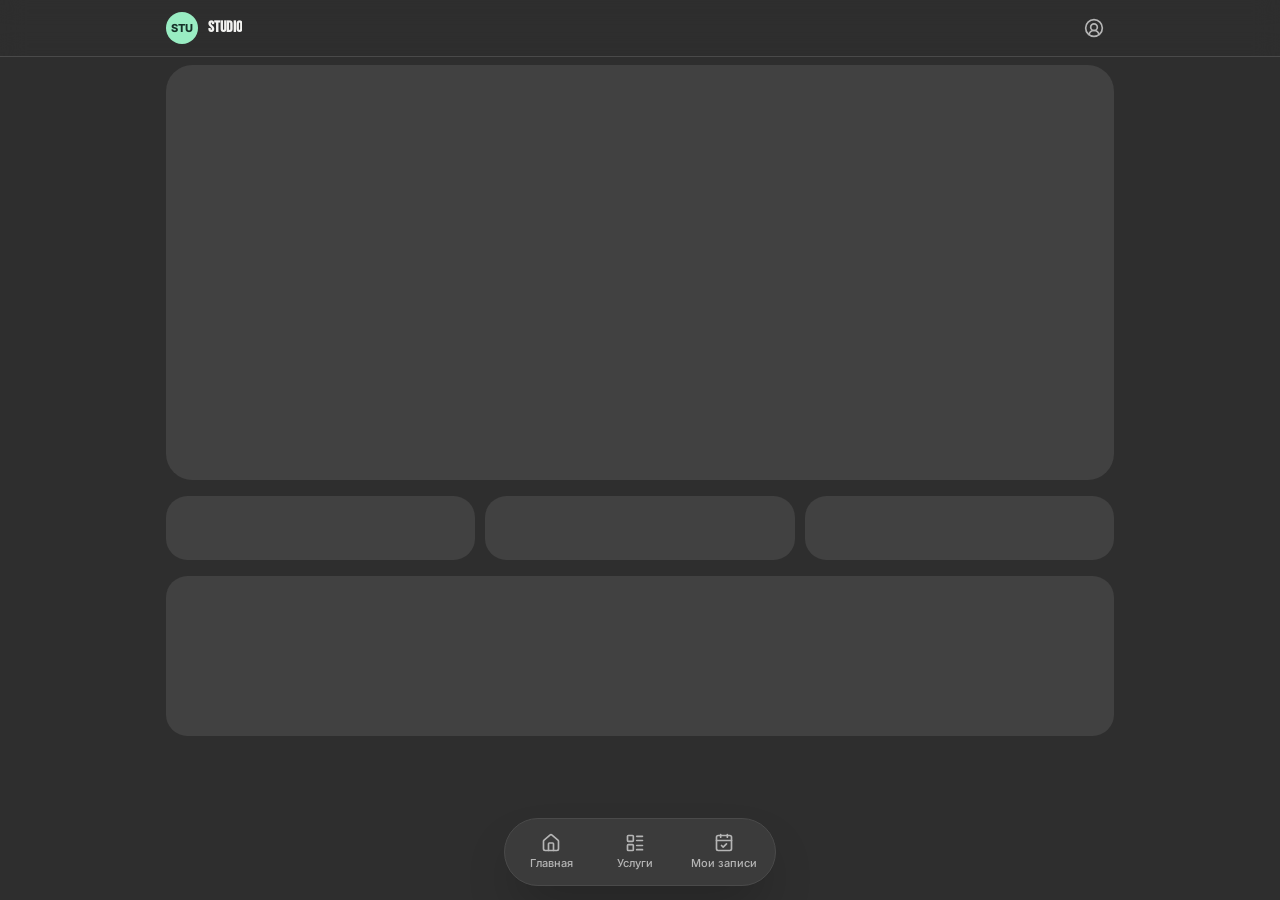
<file: index.html>
<!doctype html>
<html lang="ru" class="dark">
  <head>
    <meta charset="UTF-8" />
    <meta name="viewport" content="width=device-width, initial-scale=1.0, viewport-fit=cover" />
    <meta name="theme-color" content="#2e2e2e" />
    <meta name="description" content="Онлайн-запись в тату-студию «Чернила» — услуги, цены и свободные слоты прямо с телефона." />
    <title>Тату-студия «Чернила» — Рыбинск · Онлайн-запись</title>
    <meta property="og:type" content="website" />
    <meta property="og:site_name" content="Чернила — тату-студия" />
    <meta property="og:title" content="Чернила — тату-студия в Рыбинске" />
    <meta property="og:description" content="Онлайн-запись прямо с телефона: услуги, цены и свободные слоты." />
    <meta property="og:image" content="https://tattoo.clientslab.ru/og.jpg" />
    <meta property="og:image:width" content="1200" />
    <meta property="og:image:height" content="630" />
    <meta property="og:url" content="https://tattoo.clientslab.ru/" />
    <meta name="twitter:card" content="summary_large_image" />
    <link rel="icon" type="image/png" href="/icon-512.png" />
    <link rel="apple-touch-icon" href="/icon-512.png" />
    <link rel="preconnect" href="https://fonts.googleapis.com" />
    <link rel="preconnect" href="https://fonts.gstatic.com" crossorigin />
    <link
      href="https://fonts.googleapis.com/css2?family=Inter:wght@400;500;600;700;800&family=JetBrains+Mono:wght@500;600&display=swap"
      rel="stylesheet"
    />
    <script type="module" crossorigin src="/assets/index-DTSkDODt.js"></script>
    <link rel="stylesheet" crossorigin href="/assets/index-Dc32Z5D2.css">
  <link rel="manifest" href="/manifest.webmanifest"></head>
  <body>
    <div id="root"></div>
  </body>
</html>
</file>
<file: assets/index-Dc32Z5D2.css>
@layer properties{@supports (((-webkit-hyphens:none)) and (not (margin-trim:inline))) or ((-moz-orient:inline) and (not (color:rgb(from red r g b)))){:root,:host{--shimmer-angle:20deg}*,:before,:after,::backdrop{--tw-translate-x:0;--tw-translate-y:0;--tw-translate-z:0;--tw-rotate-x:initial;--tw-rotate-y:initial;--tw-rotate-z:initial;--tw-skew-x:initial;--tw-skew-y:initial;--tw-border-style:solid;--tw-gradient-position:initial;--tw-gradient-from:#0000;--tw-gradient-via:#0000;--tw-gradient-to:#0000;--tw-gradient-stops:initial;--tw-gradient-via-stops:initial;--tw-gradient-from-position:0%;--tw-gradient-via-position:50%;--tw-gradient-to-position:100%;--tw-leading:initial;--tw-font-weight:initial;--tw-tracking:initial;--tw-shadow:0 0 #0000;--tw-shadow-color:initial;--tw-shadow-alpha:100%;--tw-inset-shadow:0 0 #0000;--tw-inset-shadow-color:initial;--tw-inset-shadow-alpha:100%;--tw-ring-color:initial;--tw-ring-shadow:0 0 #0000;--tw-inset-ring-color:initial;--tw-inset-ring-shadow:0 0 #0000;--tw-ring-inset:initial;--tw-ring-offset-width:0px;--tw-ring-offset-color:#fff;--tw-ring-offset-shadow:0 0 #0000;--tw-outline-style:solid;--tw-backdrop-blur:initial;--tw-backdrop-brightness:initial;--tw-backdrop-contrast:initial;--tw-backdrop-grayscale:initial;--tw-backdrop-hue-rotate:initial;--tw-backdrop-invert:initial;--tw-backdrop-opacity:initial;--tw-backdrop-saturate:initial;--tw-backdrop-sepia:initial;--tw-duration:initial;--tw-ease:initial;--tw-content:"";--tw-blur:initial;--tw-brightness:initial;--tw-contrast:initial;--tw-grayscale:initial;--tw-hue-rotate:initial;--tw-invert:initial;--tw-opacity:initial;--tw-saturate:initial;--tw-sepia:initial;--tw-drop-shadow:initial;--tw-drop-shadow-color:initial;--tw-drop-shadow-alpha:100%;--tw-drop-shadow-size:initial;--tw-animation-delay:0s;--tw-animation-direction:normal;--tw-animation-duration:initial;--tw-animation-fill-mode:none;--tw-animation-iteration-count:1;--tw-enter-blur:0;--tw-enter-opacity:1;--tw-enter-rotate:0;--tw-enter-scale:1;--tw-enter-translate-x:0;--tw-enter-translate-y:0;--tw-exit-blur:0;--tw-exit-opacity:1;--tw-exit-rotate:0;--tw-exit-scale:1;--tw-exit-translate-x:0;--tw-exit-translate-y:0;--scroll-fade-t:0px;--scroll-fade-b:0px;--scroll-fade-s:0px;--scroll-fade-e:0px;--scroll-fade-mask:initial;--shimmer-image:initial;--shimmer-text-fill:initial}}}@layer theme{:root,:host{--font-mono:"JetBrains Mono", ui-monospace, "Cascadia Mono", monospace;--color-emerald-400:oklch(76.5% .177 163.223);--color-emerald-500:oklch(69.6% .17 162.48);--color-black:#000;--spacing:.25rem;--container-xs:20rem;--container-sm:24rem;--text-xs:.75rem;--text-xs--line-height:calc(1 / .75);--text-sm:.875rem;--text-sm--line-height:calc(1.25 / .875);--text-base:1rem;--text-base--line-height: 1.5 ;--text-lg:1.125rem;--text-lg--line-height:calc(1.75 / 1.125);--text-2xl:1.5rem;--text-2xl--line-height:calc(2 / 1.5);--text-3xl:1.875rem;--text-3xl--line-height: 1.2 ;--font-weight-medium:500;--font-weight-semibold:600;--font-weight-bold:700;--font-weight-extrabold:800;--tracking-tight:-.025em;--tracking-wide:.025em;--leading-snug:1.375;--radius-md:calc(var(--radius) * .8);--animate-spin:spin 1s linear infinite;--animate-pulse:pulse 2s cubic-bezier(.4, 0, .6, 1) infinite;--blur-xs:4px;--blur-md:12px;--blur-xl:24px;--default-transition-duration:.15s;--default-transition-timing-function:cubic-bezier(.4, 0, .2, 1);--default-font-family:"Inter Variable", ui-sans-serif, system-ui, -apple-system, sans-serif;--default-mono-font-family:"JetBrains Mono", ui-monospace, "Cascadia Mono", monospace;--color-popover:var(--popover)}}@layer base{*,:after,:before,::backdrop{box-sizing:border-box;border:0 solid;margin:0;padding:0}::file-selector-button{box-sizing:border-box;border:0 solid;margin:0;padding:0}html,:host{-webkit-text-size-adjust:100%;tab-size:4;line-height:1.5;font-family:var(--default-font-family,-apple-system, BlinkMacSystemFont, "Segoe UI", Roboto, "Helvetica Neue", "Noto Sans", Arial, sans-serif, "Apple Color Emoji", "Segoe UI Emoji", "Segoe UI Symbol", "Noto Color Emoji");font-feature-settings:var(--default-font-feature-settings,normal);font-variation-settings:var(--default-font-variation-settings,normal);-webkit-tap-highlight-color:transparent}hr{height:0;color:inherit;border-top-width:1px}abbr:where([title]){-webkit-text-decoration:underline dotted;text-decoration:underline dotted}h1,h2,h3,h4,h5,h6{font-size:inherit;font-weight:inherit}a{color:inherit;-webkit-text-decoration:inherit;text-decoration:inherit}b,strong{font-weight:bolder}code,kbd,samp,pre{font-family:var(--default-mono-font-family,ui-monospace, SFMono-Regular, Menlo, Monaco, Consolas, "Liberation Mono", "Courier New", monospace);font-feature-settings:var(--default-mono-font-feature-settings,normal);font-variation-settings:var(--default-mono-font-variation-settings,normal);font-size:1em}small{font-size:80%}sub,sup{vertical-align:baseline;font-size:75%;line-height:0;position:relative}sub{bottom:-.25em}sup{top:-.5em}table{text-indent:0;border-color:inherit;border-collapse:collapse}:-moz-focusring:where(:not(iframe)){outline:auto}progress{vertical-align:baseline}summary{display:list-item}ol,ul,menu{list-style:none}img,svg,video,canvas,audio,iframe,embed,object{vertical-align:middle;display:block}img,video{max-width:100%;height:auto}button,input,select,optgroup,textarea{font:inherit;font-feature-settings:inherit;font-variation-settings:inherit;letter-spacing:inherit;color:inherit;opacity:1;background-color:#0000;border-radius:0}::file-selector-button{font:inherit;font-feature-settings:inherit;font-variation-settings:inherit;letter-spacing:inherit;color:inherit;opacity:1;background-color:#0000;border-radius:0}:where(select:is([multiple],[size])) optgroup{font-weight:bolder}:where(select:is([multiple],[size])) optgroup option{padding-inline-start:20px}::file-selector-button{margin-inline-end:4px}::placeholder{opacity:1}@supports (not ((-webkit-appearance:-apple-pay-button))) or (contain-intrinsic-size:1px){::placeholder{color:currentColor}@supports (color:color-mix(in lab,red,red)){::placeholder{color:color-mix(in oklab,currentcolor 50%,transparent)}}}textarea{resize:vertical}::-webkit-search-decoration{-webkit-appearance:none}::-webkit-date-and-time-value{min-height:1lh;text-align:inherit}::-webkit-datetime-edit{display:inline-flex}::-webkit-datetime-edit-fields-wrapper{padding:0}::-webkit-datetime-edit{padding-block:0}::-webkit-datetime-edit-year-field{padding-block:0}::-webkit-datetime-edit-month-field{padding-block:0}::-webkit-datetime-edit-day-field{padding-block:0}::-webkit-datetime-edit-hour-field{padding-block:0}::-webkit-datetime-edit-minute-field{padding-block:0}::-webkit-datetime-edit-second-field{padding-block:0}::-webkit-datetime-edit-millisecond-field{padding-block:0}::-webkit-datetime-edit-meridiem-field{padding-block:0}::-webkit-calendar-picker-indicator{line-height:1}:-moz-ui-invalid{box-shadow:none}button,input:where([type=button],[type=reset],[type=submit]){appearance:button}::file-selector-button{appearance:button}::-webkit-inner-spin-button{height:auto}::-webkit-outer-spin-button{height:auto}[hidden]:where(:not([hidden=until-found])){display:none!important}*{border-color:var(--border);outline-color:var(--ring)}@supports (color:color-mix(in lab,red,red)){*{outline-color:color-mix(in oklab,var(--ring) 50%,transparent)}}html{color-scheme:dark;scroll-behavior:smooth;font-family:Inter Variable,ui-sans-serif,system-ui,-apple-system,sans-serif}body{background-color:var(--background);color:var(--foreground);-webkit-font-smoothing:antialiased;-moz-osx-font-smoothing:grayscale}h1,h2,h3{font-family:Bebas Neue,Arial Narrow,sans-serif}::selection{background:var(--primary)}@supports (color:color-mix(in lab,red,red)){::selection{background:color-mix(in oklab,var(--primary) 45%,transparent)}}}@layer components;@layer utilities{.\@container\/card-header{container:card-header/inline-size}.pointer-events-auto{pointer-events:auto}.pointer-events-none{pointer-events:none}.sr-only{clip-path:inset(50%);white-space:nowrap;border-width:0;width:1px;height:1px;margin:-1px;padding:0;position:absolute;overflow:hidden}.absolute{position:absolute}.fixed{position:fixed}.relative{position:relative}.sticky{position:sticky}.inset-0{inset:0}.inset-x-0{inset-inline:0}.inset-x-4{inset-inline:calc(var(--spacing) * 4)}.top-0{top:0}.top-1\/2{top:50%}.top-2{top:calc(var(--spacing) * 2)}.right-2{right:calc(var(--spacing) * 2)}.bottom-0{bottom:0}.bottom-4{bottom:calc(var(--spacing) * 4)}.left-1\/2{left:50%}.isolate{isolation:isolate}.z-10{z-index:10}.z-40{z-index:40}.z-50{z-index:50}.col-span-2{grid-column:span 2/span 2}.col-start-2{grid-column-start:2}.row-span-2{grid-row:span 2/span 2}.row-start-1{grid-row-start:1}.m-\(--drawer-inset\,0px\){margin:var(--drawer-inset,0px)}.-mx-1{margin-inline:calc(var(--spacing) * -1)}.-mx-4{margin-inline:calc(var(--spacing) * -4)}.mx-auto{margin-inline:auto}.my-1{margin-block:var(--spacing)}.mt-0\.5{margin-top:calc(var(--spacing) * .5)}.mt-1{margin-top:var(--spacing)}.mt-1\.5{margin-top:calc(var(--spacing) * 1.5)}.mt-2{margin-top:calc(var(--spacing) * 2)}.mt-2\.5{margin-top:calc(var(--spacing) * 2.5)}.mt-3{margin-top:calc(var(--spacing) * 3)}.mt-4{margin-top:calc(var(--spacing) * 4)}.mt-5{margin-top:calc(var(--spacing) * 5)}.mt-8{margin-top:calc(var(--spacing) * 8)}.mt-auto{margin-top:auto}.-mb-4{margin-bottom:calc(var(--spacing) * -4)}.mb-1\.5{margin-bottom:calc(var(--spacing) * 1.5)}.mb-3{margin-bottom:calc(var(--spacing) * 3)}.mb-4{margin-bottom:calc(var(--spacing) * 4)}.mb-5{margin-bottom:calc(var(--spacing) * 5)}.block{display:block}.flex{display:flex}.grid{display:grid}.hidden{display:none}.inline-flex{display:inline-flex}.table{display:table}.field-sizing-content{field-sizing:content}.aspect-\[4\/3\]{aspect-ratio:4/3}.aspect-\[16\/10\]{aspect-ratio:16/10}.size-1\.5{width:calc(var(--spacing) * 1.5);height:calc(var(--spacing) * 1.5)}.size-3{width:calc(var(--spacing) * 3);height:calc(var(--spacing) * 3)}.size-3\.5{width:calc(var(--spacing) * 3.5);height:calc(var(--spacing) * 3.5)}.size-4{width:calc(var(--spacing) * 4);height:calc(var(--spacing) * 4)}.size-4\.5{width:calc(var(--spacing) * 4.5);height:calc(var(--spacing) * 4.5)}.size-5{width:calc(var(--spacing) * 5);height:calc(var(--spacing) * 5)}.size-6{width:calc(var(--spacing) * 6);height:calc(var(--spacing) * 6)}.size-8{width:calc(var(--spacing) * 8);height:calc(var(--spacing) * 8)}.size-10{width:calc(var(--spacing) * 10);height:calc(var(--spacing) * 10)}.size-12{width:calc(var(--spacing) * 12);height:calc(var(--spacing) * 12)}.size-14{width:calc(var(--spacing) * 14);height:calc(var(--spacing) * 14)}.h-\(--drawer-content-height\){height:var(--drawer-content-height)}.h-1{height:var(--spacing)}.h-3\.5{height:calc(var(--spacing) * 3.5)}.h-5{height:calc(var(--spacing) * 5)}.h-6{height:calc(var(--spacing) * 6)}.h-8{height:calc(var(--spacing) * 8)}.h-10{height:calc(var(--spacing) * 10)}.h-12{height:calc(var(--spacing) * 12)}.h-14{height:calc(var(--spacing) * 14)}.h-16{height:calc(var(--spacing) * 16)}.h-24{height:calc(var(--spacing) * 24)}.h-40{height:calc(var(--spacing) * 40)}.h-64{height:calc(var(--spacing) * 64)}.h-\[calc\(100\%-1px\)\]{height:calc(100% - 1px)}.h-auto{height:auto}.h-px{height:1px}.max-h-\(--available-height\){max-height:var(--available-height)}.max-h-\(--drawer-content-max-height\,none\){max-height:var(--drawer-content-max-height,none)}.min-h-0{min-height:0}.min-h-16{min-height:calc(var(--spacing) * 16)}.min-h-dvh{min-height:100dvh}.w-\(--anchor-width\){width:var(--anchor-width)}.w-\(--drawer-content-width\,auto\){width:var(--drawer-content-width,auto)}.w-3\/4{width:75%}.w-28{width:calc(var(--spacing) * 28)}.w-fit{width:fit-content}.w-full{width:100%}.max-w-\[560px\]{max-width:560px}.max-w-\[980px\]{max-width:980px}.max-w-\[1280px\]{max-width:1280px}.max-w-\[calc\(100\%-2rem\)\]{max-width:calc(100% - 2rem)}.max-w-sm{max-width:var(--container-sm)}.max-w-xs{max-width:var(--container-xs)}.min-w-0{min-width:0}.min-w-14{min-width:calc(var(--spacing) * 14)}.min-w-20{min-width:calc(var(--spacing) * 20)}.min-w-36{min-width:calc(var(--spacing) * 36)}.min-w-40{min-width:calc(var(--spacing) * 40)}.flex-1{flex:1}.shrink-0{flex-shrink:0}.origin-\(--transform-origin\){transform-origin:var(--transform-origin)}.-translate-x-1\/2{--tw-translate-x: -50% ;translate:var(--tw-translate-x) var(--tw-translate-y)}.-translate-y-1\/2{--tw-translate-y: -50% ;translate:var(--tw-translate-x) var(--tw-translate-y)}.transform-\[translate3d\(var\(--translate-x\,0px\)\,var\(--translate-y\,0px\)\,0\)_scale\(var\(--stack-scale\)\)\]{transform:translate3d(var(--translate-x,0px),var(--translate-y,0px),0) scale(var(--stack-scale))}.animate-pulse{animation:var(--animate-pulse)}.animate-spin{animation:var(--animate-spin)}.cursor-default{cursor:default}.cursor-grab{cursor:grab}.cursor-not-allowed{cursor:not-allowed}.cursor-pointer{cursor:pointer}.scroll-my-1{scroll-margin-block:var(--spacing)}.\[scrollbar-width\:none\]{scrollbar-width:none}.auto-rows-min{grid-auto-rows:min-content}.grid-cols-2{grid-template-columns:repeat(2,minmax(0,1fr))}.grid-cols-3{grid-template-columns:repeat(3,minmax(0,1fr))}.grid-cols-4{grid-template-columns:repeat(4,minmax(0,1fr))}.flex-col{flex-direction:column}.flex-col-reverse{flex-direction:column-reverse}.flex-row{flex-direction:row}.flex-wrap{flex-wrap:wrap}.place-items-center{place-items:center}.items-center{align-items:center}.items-start{align-items:flex-start}.justify-between{justify-content:space-between}.justify-center{justify-content:center}.justify-start{justify-content:flex-start}.gap-\(--card-spacing\){gap:var(--card-spacing)}.gap-0\.5{gap:calc(var(--spacing) * .5)}.gap-1{gap:var(--spacing)}.gap-1\.5{gap:calc(var(--spacing) * 1.5)}.gap-2{gap:calc(var(--spacing) * 2)}.gap-2\.5{gap:calc(var(--spacing) * 2.5)}.gap-3{gap:calc(var(--spacing) * 3)}.gap-3\.5{gap:calc(var(--spacing) * 3.5)}.gap-4{gap:calc(var(--spacing) * 4)}.gap-5{gap:calc(var(--spacing) * 5)}.gap-6{gap:calc(var(--spacing) * 6)}.self-start{align-self:flex-start}.justify-self-end{justify-self:flex-end}.truncate{text-overflow:ellipsis;white-space:nowrap;overflow:hidden}.overflow-hidden{overflow:hidden}.overflow-x-auto{overflow-x:auto}.overflow-x-hidden{overflow-x:hidden}.overflow-y-auto{overflow-y:auto}.overscroll-contain{overscroll-behavior:contain}.rounded-2xl{border-radius:calc(var(--radius) * 1.8)}.rounded-3xl{border-radius:calc(var(--radius) * 2.2)}.rounded-4xl{border-radius:calc(var(--radius) * 2.6)}.rounded-\[inherit\]{border-radius:inherit}.rounded-\[min\(var\(--radius-md\)\,10px\)\]{border-radius:min(var(--radius-md),10px)}.rounded-\[min\(var\(--radius-md\)\,12px\)\]{border-radius:min(var(--radius-md),12px)}.rounded-full{border-radius:3.40282e38px}.rounded-lg{border-radius:var(--radius)}.rounded-md{border-radius:calc(var(--radius) * .8)}.rounded-none{border-radius:0}.rounded-xl{border-radius:calc(var(--radius) * 1.4)}.rounded-t-xl{border-top-left-radius:calc(var(--radius) * 1.4);border-top-right-radius:calc(var(--radius) * 1.4)}.rounded-b-xl{border-bottom-right-radius:calc(var(--radius) * 1.4);border-bottom-left-radius:calc(var(--radius) * 1.4)}.border{border-style:var(--tw-border-style);border-width:1px}.border-t{border-top-style:var(--tw-border-style);border-top-width:1px}.border-b{border-bottom-style:var(--tw-border-style);border-bottom-width:1px}.border-dashed{--tw-border-style:dashed;border-style:dashed}.border-border,.border-border\/60{border-color:var(--border)}@supports (color:color-mix(in lab,red,red)){.border-border\/60{border-color:color-mix(in oklab,var(--border) 60%,transparent)}}.border-input{border-color:var(--input)}.border-primary,.border-primary\/30{border-color:var(--primary)}@supports (color:color-mix(in lab,red,red)){.border-primary\/30{border-color:color-mix(in oklab,var(--primary) 30%,transparent)}}.border-transparent{border-color:#0000}.bg-\[\#2a2a2a\]{background-color:#2a2a2a}.bg-background,.bg-background\/85{background-color:var(--background)}@supports (color:color-mix(in lab,red,red)){.bg-background\/85{background-color:color-mix(in oklab,var(--background) 85%,transparent)}}.bg-black\/10{background-color:#0000001a}@supports (color:color-mix(in lab,red,red)){.bg-black\/10{background-color:color-mix(in oklab,var(--color-black) 10%,transparent)}}.bg-border{background-color:var(--border)}.bg-card,.bg-card\/60{background-color:var(--card)}@supports (color:color-mix(in lab,red,red)){.bg-card\/60{background-color:color-mix(in oklab,var(--card) 60%,transparent)}}.bg-destructive\/10{background-color:var(--destructive)}@supports (color:color-mix(in lab,red,red)){.bg-destructive\/10{background-color:color-mix(in oklab,var(--destructive) 10%,transparent)}}.bg-destructive\/15{background-color:var(--destructive)}@supports (color:color-mix(in lab,red,red)){.bg-destructive\/15{background-color:color-mix(in oklab,var(--destructive) 15%,transparent)}}.bg-emerald-500\/15{background-color:#00bb7f26}@supports (color:color-mix(in lab,red,red)){.bg-emerald-500\/15{background-color:color-mix(in oklab,var(--color-emerald-500) 15%,transparent)}}.bg-muted,.bg-muted\/50{background-color:var(--muted)}@supports (color:color-mix(in lab,red,red)){.bg-muted\/50{background-color:color-mix(in oklab,var(--muted) 50%,transparent)}}.bg-popover,.bg-popover\/90{background-color:var(--popover)}@supports (color:color-mix(in lab,red,red)){.bg-popover\/90{background-color:color-mix(in oklab,var(--popover) 90%,transparent)}}.bg-primary,.bg-primary\/10{background-color:var(--primary)}@supports (color:color-mix(in lab,red,red)){.bg-primary\/10{background-color:color-mix(in oklab,var(--primary) 10%,transparent)}}.bg-primary\/15{background-color:var(--primary)}@supports (color:color-mix(in lab,red,red)){.bg-primary\/15{background-color:color-mix(in oklab,var(--primary) 15%,transparent)}}.bg-secondary{background-color:var(--secondary)}.bg-transparent{background-color:#0000}.bg-gradient-to-br{--tw-gradient-position:to bottom right in oklab;background-image:linear-gradient(var(--tw-gradient-stops))}.from-\[\#2c3a33\]{--tw-gradient-from:#2c3a33;--tw-gradient-stops:var(--tw-gradient-via-stops,var(--tw-gradient-position), var(--tw-gradient-from) var(--tw-gradient-from-position), var(--tw-gradient-to) var(--tw-gradient-to-position))}.via-\[\#3b3a4a\]{--tw-gradient-via:#3b3a4a;--tw-gradient-via-stops:var(--tw-gradient-position), var(--tw-gradient-from) var(--tw-gradient-from-position), var(--tw-gradient-via) var(--tw-gradient-via-position), var(--tw-gradient-to) var(--tw-gradient-to-position);--tw-gradient-stops:var(--tw-gradient-via-stops)}.to-\[\#3b3a4a\]{--tw-gradient-to:#3b3a4a;--tw-gradient-stops:var(--tw-gradient-via-stops,var(--tw-gradient-position), var(--tw-gradient-from) var(--tw-gradient-from-position), var(--tw-gradient-to) var(--tw-gradient-to-position))}.to-\[\#262626\]{--tw-gradient-to:#262626;--tw-gradient-stops:var(--tw-gradient-via-stops,var(--tw-gradient-position), var(--tw-gradient-from) var(--tw-gradient-from-position), var(--tw-gradient-to) var(--tw-gradient-to-position))}.bg-clip-padding{background-clip:padding-box}.object-cover{object-fit:cover}.p-\(--card-spacing\){padding:var(--card-spacing)}.p-1{padding:var(--spacing)}.p-1\.5{padding:calc(var(--spacing) * 1.5)}.p-3{padding:calc(var(--spacing) * 3)}.p-4{padding:calc(var(--spacing) * 4)}.p-5{padding:calc(var(--spacing) * 5)}.p-6{padding:calc(var(--spacing) * 6)}.p-8{padding:calc(var(--spacing) * 8)}.p-\[3px\]{padding:3px}.px-\(--card-spacing\){padding-inline:var(--card-spacing)}.px-1\.5{padding-inline:calc(var(--spacing) * 1.5)}.px-2{padding-inline:calc(var(--spacing) * 2)}.px-2\.5{padding-inline:calc(var(--spacing) * 2.5)}.px-3{padding-inline:calc(var(--spacing) * 3)}.px-4{padding-inline:calc(var(--spacing) * 4)}.px-5{padding-inline:calc(var(--spacing) * 5)}.py-\(--card-spacing\){padding-block:var(--card-spacing)}.py-0\.5{padding-block:calc(var(--spacing) * .5)}.py-1{padding-block:var(--spacing)}.py-1\.5{padding-block:calc(var(--spacing) * 1.5)}.py-2{padding-block:calc(var(--spacing) * 2)}.py-2\.5{padding-block:calc(var(--spacing) * 2.5)}.py-3{padding-block:calc(var(--spacing) * 3)}.py-4{padding-block:calc(var(--spacing) * 4)}.py-6{padding-block:calc(var(--spacing) * 6)}.py-8{padding-block:calc(var(--spacing) * 8)}.py-24{padding-block:calc(var(--spacing) * 24)}.pt-0{padding-top:0}.pt-1{padding-top:var(--spacing)}.pt-2{padding-top:calc(var(--spacing) * 2)}.pt-3{padding-top:calc(var(--spacing) * 3)}.pt-4{padding-top:calc(var(--spacing) * 4)}.pr-2{padding-right:calc(var(--spacing) * 2)}.pr-8{padding-right:calc(var(--spacing) * 8)}.pb-0{padding-bottom:0}.pb-1{padding-bottom:var(--spacing)}.pb-2{padding-bottom:calc(var(--spacing) * 2)}.pb-16{padding-bottom:calc(var(--spacing) * 16)}.pb-40{padding-bottom:calc(var(--spacing) * 40)}.pb-\[max\(1rem\,env\(safe-area-inset-bottom\)\)\]{padding-bottom:max(1rem,env(safe-area-inset-bottom))}.pl-1\.5{padding-left:calc(var(--spacing) * 1.5)}.pl-2\.5{padding-left:calc(var(--spacing) * 2.5)}.text-center{text-align:center}.text-left{text-align:left}.text-right{text-align:right}.font-heading{font-family:Bebas Neue,Arial Narrow,sans-serif}.text-2xl{font-size:var(--text-2xl);line-height:var(--tw-leading,var(--text-2xl--line-height))}.text-3xl{font-size:var(--text-3xl);line-height:var(--tw-leading,var(--text-3xl--line-height))}.text-base{font-size:var(--text-base);line-height:var(--tw-leading,var(--text-base--line-height))}.text-lg{font-size:var(--text-lg);line-height:var(--tw-leading,var(--text-lg--line-height))}.text-sm{font-size:var(--text-sm);line-height:var(--tw-leading,var(--text-sm--line-height))}.text-xs{font-size:var(--text-xs);line-height:var(--tw-leading,var(--text-xs--line-height))}.text-\[0\.8rem\]{font-size:.8rem}.text-\[11px\]{font-size:11px}.leading-\[1\.12\]{--tw-leading:1.12;line-height:1.12}.leading-none{--tw-leading:1;line-height:1}.leading-snug{--tw-leading:var(--leading-snug);line-height:var(--leading-snug)}.font-bold{--tw-font-weight:var(--font-weight-bold);font-weight:var(--font-weight-bold)}.font-extrabold{--tw-font-weight:var(--font-weight-extrabold);font-weight:var(--font-weight-extrabold)}.font-medium{--tw-font-weight:var(--font-weight-medium);font-weight:var(--font-weight-medium)}.font-semibold{--tw-font-weight:var(--font-weight-semibold);font-weight:var(--font-weight-semibold)}.tracking-tight{--tw-tracking:var(--tracking-tight);letter-spacing:var(--tracking-tight)}.tracking-wide{--tw-tracking:var(--tracking-wide);letter-spacing:var(--tracking-wide)}.text-balance{text-wrap:balance}.whitespace-nowrap{white-space:nowrap}.text-card-foreground{color:var(--card-foreground)}.text-destructive{color:var(--destructive)}.text-emerald-400{color:var(--color-emerald-400)}.text-foreground,.text-foreground\/60{color:var(--foreground)}@supports (color:color-mix(in lab,red,red)){.text-foreground\/60{color:color-mix(in oklab,var(--foreground) 60%,transparent)}}.text-muted-foreground{color:var(--muted-foreground)}.text-popover-foreground{color:var(--popover-foreground)}.text-primary{color:var(--primary)}.text-primary-foreground{color:var(--primary-foreground)}.text-secondary-foreground{color:var(--secondary-foreground)}.uppercase{text-transform:uppercase}.line-through{text-decoration-line:line-through}.underline-offset-4{text-underline-offset:4px}.opacity-50{opacity:.5}.opacity-80{opacity:.8}.opacity-\[max\(var\(--drawer-overlay-min-opacity\,0\)\,calc\(1-var\(--drawer-swipe-progress\)\)\)\]{opacity:max(var(--drawer-overlay-min-opacity,0),calc(1 - var(--drawer-swipe-progress)))}.shadow-2xl{--tw-shadow:0 25px 50px -12px var(--tw-shadow-color,#00000040);box-shadow:var(--tw-inset-shadow),var(--tw-inset-ring-shadow),var(--tw-ring-offset-shadow),var(--tw-ring-shadow),var(--tw-shadow)}.shadow-md{--tw-shadow:0 4px 6px -1px var(--tw-shadow-color,#0000001a), 0 2px 4px -2px var(--tw-shadow-color,#0000001a);box-shadow:var(--tw-inset-shadow),var(--tw-inset-ring-shadow),var(--tw-ring-offset-shadow),var(--tw-ring-shadow),var(--tw-shadow)}.ring-0{--tw-ring-shadow:var(--tw-ring-inset,) 0 0 0 calc(0px + var(--tw-ring-offset-width)) var(--tw-ring-color,currentcolor);box-shadow:var(--tw-inset-shadow),var(--tw-inset-ring-shadow),var(--tw-ring-offset-shadow),var(--tw-ring-shadow),var(--tw-shadow)}.ring-1{--tw-ring-shadow:var(--tw-ring-inset,) 0 0 0 calc(1px + var(--tw-ring-offset-width)) var(--tw-ring-color,currentcolor);box-shadow:var(--tw-inset-shadow),var(--tw-inset-ring-shadow),var(--tw-ring-offset-shadow),var(--tw-ring-shadow),var(--tw-shadow)}.ring-foreground\/10{--tw-ring-color:var(--foreground)}@supports (color:color-mix(in lab,red,red)){.ring-foreground\/10{--tw-ring-color:color-mix(in oklab, var(--foreground) 10%, transparent)}}.outline-hidden{--tw-outline-style:none;outline-style:none}@media(forced-colors:active){.outline-hidden{outline-offset:2px;outline:2px solid #0000}}.outline{outline-style:var(--tw-outline-style);outline-width:1px}.backdrop-blur-md{--tw-backdrop-blur:blur(var(--blur-md));-webkit-backdrop-filter:var(--tw-backdrop-blur,) var(--tw-backdrop-brightness,) var(--tw-backdrop-contrast,) var(--tw-backdrop-grayscale,) var(--tw-backdrop-hue-rotate,) var(--tw-backdrop-invert,) var(--tw-backdrop-opacity,) var(--tw-backdrop-saturate,) var(--tw-backdrop-sepia,);backdrop-filter:var(--tw-backdrop-blur,) var(--tw-backdrop-brightness,) var(--tw-backdrop-contrast,) var(--tw-backdrop-grayscale,) var(--tw-backdrop-hue-rotate,) var(--tw-backdrop-invert,) var(--tw-backdrop-opacity,) var(--tw-backdrop-saturate,) var(--tw-backdrop-sepia,)}.backdrop-blur-xl{--tw-backdrop-blur:blur(var(--blur-xl));-webkit-backdrop-filter:var(--tw-backdrop-blur,) var(--tw-backdrop-brightness,) var(--tw-backdrop-contrast,) var(--tw-backdrop-grayscale,) var(--tw-backdrop-hue-rotate,) var(--tw-backdrop-invert,) var(--tw-backdrop-opacity,) var(--tw-backdrop-saturate,) var(--tw-backdrop-sepia,);backdrop-filter:var(--tw-backdrop-blur,) var(--tw-backdrop-brightness,) var(--tw-backdrop-contrast,) var(--tw-backdrop-grayscale,) var(--tw-backdrop-hue-rotate,) var(--tw-backdrop-invert,) var(--tw-backdrop-opacity,) var(--tw-backdrop-saturate,) var(--tw-backdrop-sepia,)}.transition-\[transform\,height\,opacity\,filter\]{transition-property:transform,height,opacity,filter;transition-timing-function:var(--tw-ease,var(--default-transition-timing-function));transition-duration:var(--tw-duration,var(--default-transition-duration))}.transition-all{transition-property:all;transition-timing-function:var(--tw-ease,var(--default-transition-timing-function));transition-duration:var(--tw-duration,var(--default-transition-duration))}.transition-colors{transition-property:color,background-color,border-color,outline-color,text-decoration-color,fill,stroke,--tw-gradient-from,--tw-gradient-via,--tw-gradient-to;transition-timing-function:var(--tw-ease,var(--default-transition-timing-function));transition-duration:var(--tw-duration,var(--default-transition-duration))}.transition-opacity{transition-property:opacity;transition-timing-function:var(--tw-ease,var(--default-transition-timing-function));transition-duration:var(--tw-duration,var(--default-transition-duration))}.transition-transform{transition-property:transform,translate,scale,rotate;transition-timing-function:var(--tw-ease,var(--default-transition-timing-function));transition-duration:var(--tw-duration,var(--default-transition-duration))}.duration-100{--tw-duration:.1s;transition-duration:.1s}.duration-200{--tw-duration:.2s;transition-duration:.2s}.duration-300{--tw-duration:.3s;transition-duration:.3s}.duration-450{--tw-duration:.45s;transition-duration:.45s}.ease-\[cubic-bezier\(0\.22\,1\,0\.36\,1\)\]{--tw-ease:cubic-bezier(.22,1,.36,1);transition-timing-function:cubic-bezier(.22,1,.36,1)}.ease-\[cubic-bezier\(0\.32\,0\.72\,0\,1\)\]{--tw-ease:cubic-bezier(.32,.72,0,1);transition-timing-function:cubic-bezier(.32,.72,0,1)}.ease-\[cubic-bezier\(0\.45\,1\.005\,0\,1\.005\)\]{--tw-ease:cubic-bezier(.45,1.005,0,1.005);transition-timing-function:cubic-bezier(.45,1.005,0,1.005)}.will-change-transform{will-change:transform}.outline-none{--tw-outline-style:none;outline-style:none}.select-none{-webkit-user-select:none;user-select:none}.select-text{-webkit-user-select:text;user-select:text}.\[--bleed\:3rem\]{--bleed:3rem}.\[--card-spacing\:--spacing\(4\)\]{--card-spacing:calc(var(--spacing) * 4)}.\[--drawer-content-height\:var\(--drawer-height\,auto\)\]{--drawer-content-height:var(--drawer-height,auto)}.\[--peek\:1rem\]{--peek:1rem}.\[--stack-height\:var\(--drawer-frontmost-height\,var\(--drawer-height\,0px\)\)\]{--stack-height:var(--drawer-frontmost-height,var(--drawer-height,0px))}.\[--stack-peek-offset\:max\(0px\,calc\(\(var\(--nested-drawers\)-var\(--stack-progress\)\)\*var\(--peek\)\)\)\]{--stack-peek-offset:max(0px, calc((var(--nested-drawers) - var(--stack-progress)) * var(--peek)))}.\[--stack-progress\:clamp\(0\,var\(--drawer-swipe-progress\)\,1\)\]{--stack-progress:clamp(0, var(--drawer-swipe-progress), 1)}.\[--stack-scale-base\:max\(0\,calc\(1-\(var\(--nested-drawers\)\*var\(--stack-step\)\)\)\)\]{--stack-scale-base:max(0, calc(1 - (var(--nested-drawers) * var(--stack-step))))}.\[--stack-scale\:clamp\(0\,calc\(var\(--stack-scale-base\)\+\(var\(--stack-step\)\*var\(--stack-progress\)\)\)\,1\)\]{--stack-scale:clamp(0, calc(var(--stack-scale-base) + (var(--stack-step) * var(--stack-progress))), 1)}.\[--stack-shrink\:calc\(1-var\(--stack-scale\)\)\]{--stack-shrink:calc(1 - var(--stack-scale))}.\[--stack-step\:0\.05\]{--stack-step:.05}.\[interpolate-size\:allow-keywords\]{interpolate-size:allow-keywords}@media(hover:hover){.group-hover\:scale-\[1\.03\]:is(:where(.group):hover *){scale:1.03}}.group-has-\[\:focus-visible\]\/field-label\:border-transparent:is(:where(.group\/field-label):has(:focus-visible) *){border-color:#0000}.group-has-\[\:focus-visible\]\/field-label\:ring-0:is(:where(.group\/field-label):has(:focus-visible) *){--tw-ring-shadow:var(--tw-ring-inset,) 0 0 0 calc(0px + var(--tw-ring-offset-width)) var(--tw-ring-color,currentcolor);box-shadow:var(--tw-inset-shadow),var(--tw-inset-ring-shadow),var(--tw-ring-offset-shadow),var(--tw-ring-shadow),var(--tw-shadow)}.group-data-nested-drawer-open\/drawer-popup\:opacity-0:is(:where(.group\/drawer-popup)[data-nested-drawer-open] *){opacity:0}.group-data-nested-drawer-swiping\/drawer-popup\:opacity-100:is(:where(.group\/drawer-popup)[data-nested-drawer-swiping] *){opacity:1}.group-data-swiping\/drawer-popup\:select-none:is(:where(.group\/drawer-popup)[data-swiping] *){-webkit-user-select:none;user-select:none}.group-data-\[disabled\=true\]\:pointer-events-none:is(:where(.group)[data-disabled=true] *){pointer-events:none}.group-data-\[disabled\=true\]\:opacity-50:is(:where(.group)[data-disabled=true] *){opacity:.5}.group-data-\[size\=default\]\/switch\:size-4:is(:where(.group\/switch)[data-size=default] *){width:calc(var(--spacing) * 4);height:calc(var(--spacing) * 4)}.group-data-\[size\=sm\]\/card\:text-sm:is(:where(.group\/card)[data-size=sm] *){font-size:var(--text-sm);line-height:var(--tw-leading,var(--text-sm--line-height))}.group-data-\[size\=sm\]\/switch\:size-3:is(:where(.group\/switch)[data-size=sm] *){width:calc(var(--spacing) * 3);height:calc(var(--spacing) * 3)}.group-data-\[swipe-axis\=x\]\/drawer-popup\:h-full:is(:where(.group\/drawer-popup)[data-swipe-axis=x] *){height:100%}.group-data-\[swipe-axis\=x\]\/drawer-popup\:w-3:is(:where(.group\/drawer-popup)[data-swipe-axis=x] *){width:calc(var(--spacing) * 3)}.group-data-\[swipe-axis\=x\]\/drawer-popup\:items-center:is(:where(.group\/drawer-popup)[data-swipe-axis=x] *){align-items:center}.group-data-\[swipe-axis\=y\]\/drawer-popup\:h-3:is(:where(.group\/drawer-popup)[data-swipe-axis=y] *){height:calc(var(--spacing) * 3)}.group-data-\[swipe-axis\=y\]\/drawer-popup\:w-full:is(:where(.group\/drawer-popup)[data-swipe-axis=y] *){width:100%}.group-data-\[swipe-axis\=y\]\/drawer-popup\:justify-center:is(:where(.group\/drawer-popup)[data-swipe-axis=y] *){justify-content:center}.group-data-\[swipe-axis\=y\]\/drawer-popup\:text-center:is(:where(.group\/drawer-popup)[data-swipe-axis=y] *){text-align:center}.group-data-\[swipe-direction\=down\]\/drawer-popup\:items-end:is(:where(.group\/drawer-popup)[data-swipe-direction=down] *){align-items:flex-end}.group-data-\[swipe-direction\=left\]\/drawer-popup\:order-last:is(:where(.group\/drawer-popup)[data-swipe-direction=left] *){order:9999}.group-data-\[swipe-direction\=left\]\/drawer-popup\:justify-start:is(:where(.group\/drawer-popup)[data-swipe-direction=left] *){justify-content:flex-start}.group-data-\[swipe-direction\=right\]\/drawer-popup\:justify-end:is(:where(.group\/drawer-popup)[data-swipe-direction=right] *){justify-content:flex-end}.group-data-\[swipe-direction\=up\]\/drawer-popup\:order-last:is(:where(.group\/drawer-popup)[data-swipe-direction=up] *){order:9999}.group-data-\[swipe-direction\=up\]\/drawer-popup\:items-start:is(:where(.group\/drawer-popup)[data-swipe-direction=up] *){align-items:flex-start}.group-data-\[variant\=line\]\/tabs-list\:bg-transparent:is(:where(.group\/tabs-list)[data-variant=line] *){background-color:#0000}.group-data-horizontal\/tabs\:h-8:is(:where(.group\/tabs):where([data-orientation=horizontal]) *){height:calc(var(--spacing) * 8)}.group-data-vertical\/tabs\:h-fit:is(:where(.group\/tabs):where([data-orientation=vertical]) *){height:fit-content}.group-data-vertical\/tabs\:w-full:is(:where(.group\/tabs):where([data-orientation=vertical]) *){width:100%}.group-data-vertical\/tabs\:flex-col:is(:where(.group\/tabs):where([data-orientation=vertical]) *){flex-direction:column}.group-data-vertical\/tabs\:justify-start:is(:where(.group\/tabs):where([data-orientation=vertical]) *){justify-content:flex-start}.group-data-vertical\/tabs\:px-3\.5:is(:where(.group\/tabs):where([data-orientation=vertical]) *){padding-inline:calc(var(--spacing) * 3.5)}.group-data-vertical\/tabs\:py-2\.5:is(:where(.group\/tabs):where([data-orientation=vertical]) *){padding-block:calc(var(--spacing) * 2.5)}.peer-disabled\:cursor-not-allowed:is(:where(.peer):disabled~*){cursor:not-allowed}.peer-disabled\:opacity-50:is(:where(.peer):disabled~*){opacity:.5}.file\:inline-flex::file-selector-button{display:inline-flex}.file\:h-6::file-selector-button{height:calc(var(--spacing) * 6)}.file\:border-0::file-selector-button{border-style:var(--tw-border-style);border-width:0}.file\:bg-transparent::file-selector-button{background-color:#0000}.file\:text-sm::file-selector-button{font-size:var(--text-sm);line-height:var(--tw-leading,var(--text-sm--line-height))}.file\:font-medium::file-selector-button{--tw-font-weight:var(--font-weight-medium);font-weight:var(--font-weight-medium)}.file\:text-foreground::file-selector-button{color:var(--foreground)}.placeholder\:text-muted-foreground::placeholder{color:var(--muted-foreground)}.after\:pointer-events-none:after{content:var(--tw-content);pointer-events:none}.after\:absolute:after{content:var(--tw-content);position:absolute}.after\:-inset-x-3:after{content:var(--tw-content);inset-inline:calc(var(--spacing) * -3)}.after\:-inset-y-2:after{content:var(--tw-content);inset-block:calc(var(--spacing) * -2)}.after\:block:after{content:var(--tw-content);display:block}.after\:shrink-0:after{content:var(--tw-content);flex-shrink:0}.after\:rounded-full:after{content:var(--tw-content);border-radius:3.40282e38px}.after\:bg-\(--drawer-bleed-background\,var\(--color-popover\)\):after{content:var(--tw-content);background-color:var(--drawer-bleed-background,var(--color-popover))}.after\:bg-foreground:after{content:var(--tw-content);background-color:var(--foreground)}.after\:bg-muted:after{content:var(--tw-content);background-color:var(--muted)}.after\:opacity-0:after{content:var(--tw-content);opacity:0}.after\:transition-opacity:after{content:var(--tw-content);transition-property:opacity;transition-timing-function:var(--tw-ease,var(--default-transition-timing-function));transition-duration:var(--tw-duration,var(--default-transition-duration))}.group-data-\[swipe-axis\=x\]\/drawer-popup\:after\:h-24:is(:where(.group\/drawer-popup)[data-swipe-axis=x] *):after{content:var(--tw-content);height:calc(var(--spacing) * 24)}.group-data-\[swipe-axis\=x\]\/drawer-popup\:after\:w-1:is(:where(.group\/drawer-popup)[data-swipe-axis=x] *):after{content:var(--tw-content);width:var(--spacing)}.group-data-\[swipe-axis\=y\]\/drawer-popup\:after\:h-1:is(:where(.group\/drawer-popup)[data-swipe-axis=y] *):after{content:var(--tw-content);height:var(--spacing)}.group-data-\[swipe-axis\=y\]\/drawer-popup\:after\:w-24:is(:where(.group\/drawer-popup)[data-swipe-axis=y] *):after{content:var(--tw-content);width:calc(var(--spacing) * 24)}.group-data-horizontal\/tabs\:after\:inset-x-0:is(:where(.group\/tabs):where([data-orientation=horizontal]) *):after{content:var(--tw-content);inset-inline:0}.group-data-horizontal\/tabs\:after\:bottom-\[-5px\]:is(:where(.group\/tabs):where([data-orientation=horizontal]) *):after{content:var(--tw-content);bottom:-5px}.group-data-horizontal\/tabs\:after\:h-0\.5:is(:where(.group\/tabs):where([data-orientation=horizontal]) *):after{content:var(--tw-content);height:calc(var(--spacing) * .5)}.group-data-vertical\/tabs\:after\:inset-y-0:is(:where(.group\/tabs):where([data-orientation=vertical]) *):after{content:var(--tw-content);inset-block:0}.group-data-vertical\/tabs\:after\:-right-1:is(:where(.group\/tabs):where([data-orientation=vertical]) *):after{content:var(--tw-content);right:calc(var(--spacing) * -1)}.group-data-vertical\/tabs\:after\:w-0\.5:is(:where(.group\/tabs):where([data-orientation=vertical]) *):after{content:var(--tw-content);width:calc(var(--spacing) * .5)}@media(hover:hover){.hover\:-translate-y-0\.5:hover{--tw-translate-y:calc(var(--spacing) * -.5);translate:var(--tw-translate-x) var(--tw-translate-y)}.hover\:border-ring\/60:hover{border-color:var(--ring)}@supports (color:color-mix(in lab,red,red)){.hover\:border-ring\/60:hover{border-color:color-mix(in oklab,var(--ring) 60%,transparent)}}.hover\:bg-\[color-mix\(in_oklch\,var\(--secondary\)\,var\(--foreground\)_5\%\)\]:hover{background-color:var(--secondary)}@supports (color:color-mix(in lab,red,red)){.hover\:bg-\[color-mix\(in_oklch\,var\(--secondary\)\,var\(--foreground\)_5\%\)\]:hover{background-color:color-mix(in oklch,var(--secondary),var(--foreground) 5%)}}.hover\:bg-destructive\/20:hover{background-color:var(--destructive)}@supports (color:color-mix(in lab,red,red)){.hover\:bg-destructive\/20:hover{background-color:color-mix(in oklab,var(--destructive) 20%,transparent)}}.hover\:bg-muted:hover{background-color:var(--muted)}.hover\:bg-primary\/80:hover{background-color:var(--primary)}@supports (color:color-mix(in lab,red,red)){.hover\:bg-primary\/80:hover{background-color:color-mix(in oklab,var(--primary) 80%,transparent)}}.hover\:text-destructive:hover{color:var(--destructive)}.hover\:text-foreground:hover{color:var(--foreground)}.hover\:text-muted-foreground:hover{color:var(--muted-foreground)}.hover\:underline:hover{text-decoration-line:underline}}.focus\:bg-accent:focus{background-color:var(--accent)}.focus\:text-accent-foreground:focus,:is(.not-data-\[variant\=destructive\]\:focus\:\*\*\:text-accent-foreground:not([data-variant=destructive]):focus *){color:var(--accent-foreground)}.focus-visible\:border-destructive\/40:focus-visible{border-color:var(--destructive)}@supports (color:color-mix(in lab,red,red)){.focus-visible\:border-destructive\/40:focus-visible{border-color:color-mix(in oklab,var(--destructive) 40%,transparent)}}.focus-visible\:border-ring:focus-visible{border-color:var(--ring)}.focus-visible\:ring-3:focus-visible,.focus-visible\:ring-\[3px\]:focus-visible{--tw-ring-shadow:var(--tw-ring-inset,) 0 0 0 calc(3px + var(--tw-ring-offset-width)) var(--tw-ring-color,currentcolor);box-shadow:var(--tw-inset-shadow),var(--tw-inset-ring-shadow),var(--tw-ring-offset-shadow),var(--tw-ring-shadow),var(--tw-shadow)}.focus-visible\:ring-destructive\/20:focus-visible{--tw-ring-color:var(--destructive)}@supports (color:color-mix(in lab,red,red)){.focus-visible\:ring-destructive\/20:focus-visible{--tw-ring-color:color-mix(in oklab, var(--destructive) 20%, transparent)}}.focus-visible\:ring-ring\/50:focus-visible{--tw-ring-color:var(--ring)}@supports (color:color-mix(in lab,red,red)){.focus-visible\:ring-ring\/50:focus-visible{--tw-ring-color:color-mix(in oklab, var(--ring) 50%, transparent)}}.focus-visible\:outline-1:focus-visible{outline-style:var(--tw-outline-style);outline-width:1px}.focus-visible\:outline-ring:focus-visible{outline-color:var(--ring)}.active\:cursor-grabbing:active{cursor:grabbing}.active\:not-aria-\[haspopup\]\:translate-y-px:active:not([aria-haspopup]){--tw-translate-y:1px;translate:var(--tw-translate-x) var(--tw-translate-y)}.disabled\:pointer-events-none:disabled{pointer-events:none}.disabled\:cursor-not-allowed:disabled{cursor:not-allowed}.disabled\:bg-input\/50:disabled{background-color:var(--input)}@supports (color:color-mix(in lab,red,red)){.disabled\:bg-input\/50:disabled{background-color:color-mix(in oklab,var(--input) 50%,transparent)}}.disabled\:opacity-50:disabled{opacity:.5}:where([data-slot=button-group]) .in-data-\[slot\=button-group\]\:rounded-lg{border-radius:var(--radius)}.has-data-\[icon\=inline-end\]\:pr-1:has([data-icon=inline-end]){padding-right:var(--spacing)}.has-data-\[icon\=inline-end\]\:pr-1\.5:has([data-icon=inline-end]){padding-right:calc(var(--spacing) * 1.5)}.has-data-\[icon\=inline-end\]\:pr-3:has([data-icon=inline-end]){padding-right:calc(var(--spacing) * 3)}.has-data-\[icon\=inline-end\]\:pr-4:has([data-icon=inline-end]){padding-right:calc(var(--spacing) * 4)}.has-data-\[icon\=inline-start\]\:pl-1:has([data-icon=inline-start]){padding-left:var(--spacing)}.has-data-\[icon\=inline-start\]\:pl-1\.5:has([data-icon=inline-start]){padding-left:calc(var(--spacing) * 1.5)}.has-data-\[icon\=inline-start\]\:pl-3:has([data-icon=inline-start]){padding-left:calc(var(--spacing) * 3)}.has-data-\[icon\=inline-start\]\:pl-4:has([data-icon=inline-start]){padding-left:calc(var(--spacing) * 4)}.has-data-\[slot\=card-action\]\:grid-cols-\[1fr_auto\]:has([data-slot=card-action]){grid-template-columns:1fr auto}.has-data-\[slot\=card-description\]\:grid-rows-\[auto_auto\]:has([data-slot=card-description]){grid-template-rows:auto auto}.has-data-\[slot\=card-footer\]\:pb-0:has([data-slot=card-footer]){padding-bottom:0}.has-\[\>img\:first-child\]\:pt-0:has(>img:first-child){padding-top:0}.aria-disabled\:pointer-events-none[aria-disabled=true]{pointer-events:none}.aria-disabled\:opacity-50[aria-disabled=true]{opacity:.5}.aria-expanded\:bg-muted[aria-expanded=true]{background-color:var(--muted)}.aria-expanded\:bg-secondary[aria-expanded=true]{background-color:var(--secondary)}.aria-expanded\:text-foreground[aria-expanded=true]{color:var(--foreground)}.aria-expanded\:text-secondary-foreground[aria-expanded=true]{color:var(--secondary-foreground)}.aria-invalid\:border-destructive[aria-invalid=true]{border-color:var(--destructive)}.aria-invalid\:ring-3[aria-invalid=true]{--tw-ring-shadow:var(--tw-ring-inset,) 0 0 0 calc(3px + var(--tw-ring-offset-width)) var(--tw-ring-color,currentcolor);box-shadow:var(--tw-inset-shadow),var(--tw-inset-ring-shadow),var(--tw-ring-offset-shadow),var(--tw-ring-shadow),var(--tw-shadow)}.aria-invalid\:ring-destructive\/20[aria-invalid=true]{--tw-ring-color:var(--destructive)}@supports (color:color-mix(in lab,red,red)){.aria-invalid\:ring-destructive\/20[aria-invalid=true]{--tw-ring-color:color-mix(in oklab, var(--destructive) 20%, transparent)}}.data-ending-style\:pointer-events-none[data-ending-style]{pointer-events:none}.data-ending-style\:transform-\(--closed-transform\)[data-ending-style]{transform:var(--closed-transform)}.data-ending-style\:opacity-0[data-ending-style]{opacity:0}.data-ending-style\:opacity-\[0\.9999\][data-ending-style]{opacity:.9999}.data-ending-style\:duration-\[calc\(var\(--drawer-swipe-strength\)\*400ms\)\][data-ending-style]{--tw-duration:calc(var(--drawer-swipe-strength) * .4s);transition-duration:calc(var(--drawer-swipe-strength) * .4s)}.data-nested-drawer-open\:overflow-hidden[data-nested-drawer-open]{overflow:hidden}.data-nested-drawer-open\:brightness-95[data-nested-drawer-open]{--tw-brightness:brightness(95%);filter:var(--tw-blur,) var(--tw-brightness,) var(--tw-contrast,) var(--tw-grayscale,) var(--tw-hue-rotate,) var(--tw-invert,) var(--tw-saturate,) var(--tw-sepia,) var(--tw-drop-shadow,)}.data-nested-drawer-swiping\:duration-0[data-nested-drawer-swiping]{--tw-duration:0s;transition-duration:0s}.data-ending-style\:data-nested-drawer-swiping\:duration-\[calc\(var\(--drawer-swipe-strength\)\*400ms\)\][data-ending-style][data-nested-drawer-swiping]{--tw-duration:calc(var(--drawer-swipe-strength) * .4s);transition-duration:calc(var(--drawer-swipe-strength) * .4s)}.data-placeholder\:text-muted-foreground[data-placeholder]{color:var(--muted-foreground)}.data-snap-points\:\[--drawer-overlay-min-opacity\:0\.5\][data-snap-points]{--drawer-overlay-min-opacity:.5}.data-starting-style\:transform-\(--closed-transform\)[data-starting-style]{transform:var(--closed-transform)}.data-starting-style\:opacity-0[data-starting-style]{opacity:0}.data-swiping\:duration-0[data-swiping]{--tw-duration:0s;transition-duration:0s}.data-ending-style\:data-swiping\:duration-\[calc\(var\(--drawer-swipe-strength\)\*400ms\)\][data-ending-style][data-swiping]{--tw-duration:calc(var(--drawer-swipe-strength) * .4s);transition-duration:calc(var(--drawer-swipe-strength) * .4s)}.data-\[align-trigger\=true\]\:animate-none[data-align-trigger=true]{animation:none}.data-\[modal\=true\]\:pointer-events-auto[data-modal=true]{pointer-events:auto}.data-\[side\=bottom\]\:slide-in-from-top-2[data-side=bottom]{--tw-enter-translate-y:calc(2*var(--spacing)*-1)}.data-\[side\=inline-end\]\:slide-in-from-left-2[data-side=inline-end]{--tw-enter-translate-x:calc(2*var(--spacing)*-1)}.data-\[side\=inline-start\]\:slide-in-from-right-2[data-side=inline-start],.data-\[side\=left\]\:slide-in-from-right-2[data-side=left]{--tw-enter-translate-x:calc(2*var(--spacing))}.data-\[side\=right\]\:slide-in-from-left-2[data-side=right]{--tw-enter-translate-x:calc(2*var(--spacing)*-1)}.data-\[side\=top\]\:slide-in-from-bottom-2[data-side=top]{--tw-enter-translate-y:calc(2*var(--spacing))}.data-\[size\=default\]\:h-8[data-size=default]{height:calc(var(--spacing) * 8)}.data-\[size\=default\]\:h-\[18\.4px\][data-size=default]{height:18.4px}.data-\[size\=default\]\:w-\[32px\][data-size=default]{width:32px}.data-\[size\=sm\]\:h-7[data-size=sm]{height:calc(var(--spacing) * 7)}.data-\[size\=sm\]\:h-\[14px\][data-size=sm]{height:14px}.data-\[size\=sm\]\:w-\[24px\][data-size=sm]{width:24px}.data-\[size\=sm\]\:rounded-\[min\(var\(--radius-md\)\,10px\)\][data-size=sm]{border-radius:min(var(--radius-md),10px)}.data-\[size\=sm\]\:\[--card-spacing\:--spacing\(3\)\][data-size=sm]{--card-spacing:calc(var(--spacing) * 3)}.data-\[size\=sm\]\:has-data-\[slot\=card-footer\]\:pb-0[data-size=sm]:has([data-slot=card-footer]){padding-bottom:0}:is(.\*\:data-\[slot\=select-value\]\:line-clamp-1>*)[data-slot=select-value]{-webkit-line-clamp:1;-webkit-box-orient:vertical;display:-webkit-box;overflow:hidden}:is(.\*\:data-\[slot\=select-value\]\:flex>*)[data-slot=select-value]{display:flex}:is(.\*\:data-\[slot\=select-value\]\:items-center>*)[data-slot=select-value]{align-items:center}:is(.\*\:data-\[slot\=select-value\]\:gap-1\.5>*)[data-slot=select-value]{gap:calc(var(--spacing) * 1.5)}.data-\[swipe-axis\=x\]\:inset-y-0[data-swipe-axis=x]{inset-block:0}.data-\[swipe-axis\=x\]\:flex-row[data-swipe-axis=x]{flex-direction:row}.data-\[swipe-axis\=x\]\:\[--drawer-content-width\:75\%\][data-swipe-axis=x]{--drawer-content-width:75%}.data-\[swipe-axis\=x\]\:after\:inset-y-0[data-swipe-axis=x]:after{content:var(--tw-content);inset-block:0}.data-\[swipe-axis\=x\]\:after\:w-\(--bleed\)[data-swipe-axis=x]:after{content:var(--tw-content);width:var(--bleed)}.data-\[swipe-axis\=y\]\:inset-x-0[data-swipe-axis=y]{inset-inline:0}.data-\[swipe-axis\=y\]\:\[--drawer-content-max-height\:calc\(100dvh-6rem\)\][data-swipe-axis=y]{--drawer-content-max-height: calc(100dvh - 6rem) }.data-\[swipe-axis\=y\]\:after\:inset-x-0[data-swipe-axis=y]:after{content:var(--tw-content);inset-inline:0}.data-\[swipe-axis\=y\]\:after\:h-\(--bleed\)[data-swipe-axis=y]:after{content:var(--tw-content);height:var(--bleed)}.data-\[swipe-axis\=y\]\:data-nested-drawer-open\:h-\(--stack-height\)[data-swipe-axis=y][data-nested-drawer-open]{height:var(--stack-height)}.data-\[swipe-axis\=y\]\:data-snap-points\:\[--drawer-content-height\:100dvh\][data-swipe-axis=y][data-snap-points]{--drawer-content-height:100dvh}.data-\[swipe-direction\=down\]\:bottom-0[data-swipe-direction=down]{bottom:0}.data-\[swipe-direction\=down\]\:origin-bottom[data-swipe-direction=down]{transform-origin:bottom}.data-\[swipe-direction\=down\]\:rounded-t-xl[data-swipe-direction=down]{border-top-left-radius:calc(var(--radius) * 1.4);border-top-right-radius:calc(var(--radius) * 1.4)}.data-\[swipe-direction\=down\]\:border-t[data-swipe-direction=down]{border-top-style:var(--tw-border-style);border-top-width:1px}.data-\[swipe-direction\=down\]\:\[--closed-transform\:translate3d\(0\,calc\(100\%\+var\(--drawer-inset\,0px\)\+2px\)\,0\)\][data-swipe-direction=down]{--closed-transform:translate3d(0,calc(100% + var(--drawer-inset,0px) + 2px),0)}.data-\[swipe-direction\=down\]\:\[--translate-y\:calc\(var\(--drawer-snap-point-offset\,0px\)\+var\(--drawer-swipe-movement-y\)-var\(--stack-peek-offset\)-\(var\(--stack-shrink\)\*var\(--stack-height\)\)\)\][data-swipe-direction=down]{--translate-y:calc(var(--drawer-snap-point-offset,0px) + var(--drawer-swipe-movement-y) - var(--stack-peek-offset) - (var(--stack-shrink) * var(--stack-height)))}.data-\[swipe-direction\=down\]\:after\:top-full[data-swipe-direction=down]:after{content:var(--tw-content);top:100%}.data-\[swipe-direction\=left\]\:left-0[data-swipe-direction=left]{left:0}.data-\[swipe-direction\=left\]\:origin-left[data-swipe-direction=left]{transform-origin:0}.data-\[swipe-direction\=left\]\:rounded-r-xl[data-swipe-direction=left]{border-top-right-radius:calc(var(--radius) * 1.4);border-bottom-right-radius:calc(var(--radius) * 1.4)}.data-\[swipe-direction\=left\]\:border-r[data-swipe-direction=left]{border-right-style:var(--tw-border-style);border-right-width:1px}.data-\[swipe-direction\=left\]\:\[--closed-transform\:translate3d\(calc\(-100\%-var\(--drawer-inset\,0px\)-2px\)\,0\,0\)\][data-swipe-direction=left]{--closed-transform:translate3d(calc(-100% - var(--drawer-inset,0px) - 2px),0,0)}.data-\[swipe-direction\=left\]\:\[--translate-x\:calc\(var\(--drawer-swipe-movement-x\)\+var\(--stack-peek-offset\)\+\(var\(--stack-shrink\)\*100\%\)\)\][data-swipe-direction=left]{--translate-x:calc(var(--drawer-swipe-movement-x) + var(--stack-peek-offset) + (var(--stack-shrink) * 100%))}.data-\[swipe-direction\=left\]\:after\:right-full[data-swipe-direction=left]:after{content:var(--tw-content);right:100%}.data-\[swipe-direction\=right\]\:right-0[data-swipe-direction=right]{right:0}.data-\[swipe-direction\=right\]\:origin-right[data-swipe-direction=right]{transform-origin:100%}.data-\[swipe-direction\=right\]\:rounded-l-xl[data-swipe-direction=right]{border-top-left-radius:calc(var(--radius) * 1.4);border-bottom-left-radius:calc(var(--radius) * 1.4)}.data-\[swipe-direction\=right\]\:border-l[data-swipe-direction=right]{border-left-style:var(--tw-border-style);border-left-width:1px}.data-\[swipe-direction\=right\]\:\[--closed-transform\:translate3d\(calc\(100\%\+var\(--drawer-inset\,0px\)\+2px\)\,0\,0\)\][data-swipe-direction=right]{--closed-transform:translate3d(calc(100% + var(--drawer-inset,0px) + 2px),0,0)}.data-\[swipe-direction\=right\]\:\[--translate-x\:calc\(var\(--drawer-swipe-movement-x\)-var\(--stack-peek-offset\)-\(var\(--stack-shrink\)\*100\%\)\)\][data-swipe-direction=right]{--translate-x:calc(var(--drawer-swipe-movement-x) - var(--stack-peek-offset) - (var(--stack-shrink) * 100%))}.data-\[swipe-direction\=right\]\:after\:left-full[data-swipe-direction=right]:after{content:var(--tw-content);left:100%}.data-\[swipe-direction\=up\]\:top-0[data-swipe-direction=up]{top:0}.data-\[swipe-direction\=up\]\:origin-top[data-swipe-direction=up]{transform-origin:top}.data-\[swipe-direction\=up\]\:rounded-b-xl[data-swipe-direction=up]{border-bottom-right-radius:calc(var(--radius) * 1.4);border-bottom-left-radius:calc(var(--radius) * 1.4)}.data-\[swipe-direction\=up\]\:border-b[data-swipe-direction=up]{border-bottom-style:var(--tw-border-style);border-bottom-width:1px}.data-\[swipe-direction\=up\]\:\[--closed-transform\:translate3d\(0\,calc\(-100\%-var\(--drawer-inset\,0px\)-2px\)\,0\)\][data-swipe-direction=up]{--closed-transform:translate3d(0,calc(-100% - var(--drawer-inset,0px) - 2px),0)}.data-\[swipe-direction\=up\]\:\[--translate-y\:calc\(var\(--drawer-snap-point-offset\,0px\)\+var\(--drawer-swipe-movement-y\)\+var\(--stack-peek-offset\)\+\(var\(--stack-shrink\)\*var\(--stack-height\)\)\)\][data-swipe-direction=up]{--translate-y:calc(var(--drawer-snap-point-offset,0px) + var(--drawer-swipe-movement-y) + var(--stack-peek-offset) + (var(--stack-shrink) * var(--stack-height)))}.data-\[swipe-direction\=up\]\:after\:bottom-full[data-swipe-direction=up]:after{content:var(--tw-content);bottom:100%}.data-\[variant\=line\]\:rounded-none[data-variant=line]{border-radius:0}@supports ((-webkit-backdrop-filter:var(--tw)) or (backdrop-filter:var(--tw))){.supports-backdrop-filter\:backdrop-blur-xs{--tw-backdrop-blur:blur(var(--blur-xs));-webkit-backdrop-filter:var(--tw-backdrop-blur,) var(--tw-backdrop-brightness,) var(--tw-backdrop-contrast,) var(--tw-backdrop-grayscale,) var(--tw-backdrop-hue-rotate,) var(--tw-backdrop-invert,) var(--tw-backdrop-opacity,) var(--tw-backdrop-saturate,) var(--tw-backdrop-sepia,);backdrop-filter:var(--tw-backdrop-blur,) var(--tw-backdrop-brightness,) var(--tw-backdrop-contrast,) var(--tw-backdrop-grayscale,) var(--tw-backdrop-hue-rotate,) var(--tw-backdrop-invert,) var(--tw-backdrop-opacity,) var(--tw-backdrop-saturate,) var(--tw-backdrop-sepia,)}}@supports (-webkit-touch-callout:none){.supports-\[-webkit-touch-callout\:none\]\:absolute{position:absolute}}@media(min-width:40rem){.sm\:col-span-1{grid-column:span 1/span 1}.sm\:grid{display:grid}.sm\:aspect-\[16\/7\]{aspect-ratio:16/7}.sm\:w-\[72px\]{width:72px}.sm\:max-w-sm{max-width:var(--container-sm)}.sm\:grid-cols-\[72px_minmax\(0\,1fr\)_minmax\(0\,1\.4fr\)_36px\]{grid-template-columns:72px minmax(0,1fr) minmax(0,1.4fr) 36px}.sm\:grid-cols-\[minmax\(0\,1fr\)_90px_110px_36px\]{grid-template-columns:minmax(0,1fr) 90px 110px 36px}.sm\:flex-row{flex-direction:row}.sm\:justify-end{justify-content:flex-end}.sm\:p-7{padding:calc(var(--spacing) * 7)}.data-\[swipe-axis\=x\]\:sm\:\[--drawer-content-width\:24rem\][data-swipe-axis=x]{--drawer-content-width:24rem}}@media(min-width:48rem){.md\:sticky{position:sticky}.md\:top-3{top:calc(var(--spacing) * 3)}.md\:w-56{width:calc(var(--spacing) * 56)}.md\:flex-none{flex:none}.md\:grid-cols-4{grid-template-columns:repeat(4,minmax(0,1fr))}.md\:grid-cols-\[1fr_300px\]{grid-template-columns:1fr 300px}.md\:flex-col{flex-direction:column}.md\:flex-nowrap{flex-wrap:nowrap}.md\:items-stretch{align-items:stretch}.md\:gap-0\.5{gap:calc(var(--spacing) * .5)}.md\:gap-5{gap:calc(var(--spacing) * 5)}.md\:self-start{align-self:flex-start}.md\:overflow-visible{overflow:visible}.md\:text-left{text-align:left}.md\:text-sm{font-size:var(--text-sm);line-height:var(--tw-leading,var(--text-sm--line-height))}}.dark\:border-input:is(.dark *){border-color:var(--input)}.dark\:bg-destructive\/20:is(.dark *){background-color:var(--destructive)}@supports (color:color-mix(in lab,red,red)){.dark\:bg-destructive\/20:is(.dark *){background-color:color-mix(in oklab,var(--destructive) 20%,transparent)}}.dark\:bg-input\/30:is(.dark *){background-color:var(--input)}@supports (color:color-mix(in lab,red,red)){.dark\:bg-input\/30:is(.dark *){background-color:color-mix(in oklab,var(--input) 30%,transparent)}}.dark\:text-muted-foreground:is(.dark *){color:var(--muted-foreground)}@media(hover:hover){.dark\:hover\:bg-destructive\/30:is(.dark *):hover{background-color:var(--destructive)}@supports (color:color-mix(in lab,red,red)){.dark\:hover\:bg-destructive\/30:is(.dark *):hover{background-color:color-mix(in oklab,var(--destructive) 30%,transparent)}}.dark\:hover\:bg-input\/50:is(.dark *):hover{background-color:var(--input)}@supports (color:color-mix(in lab,red,red)){.dark\:hover\:bg-input\/50:is(.dark *):hover{background-color:color-mix(in oklab,var(--input) 50%,transparent)}}.dark\:hover\:bg-muted\/50:is(.dark *):hover{background-color:var(--muted)}@supports (color:color-mix(in lab,red,red)){.dark\:hover\:bg-muted\/50:is(.dark *):hover{background-color:color-mix(in oklab,var(--muted) 50%,transparent)}}.dark\:hover\:text-foreground:is(.dark *):hover{color:var(--foreground)}}.dark\:focus-visible\:ring-destructive\/40:is(.dark *):focus-visible{--tw-ring-color:var(--destructive)}@supports (color:color-mix(in lab,red,red)){.dark\:focus-visible\:ring-destructive\/40:is(.dark *):focus-visible{--tw-ring-color:color-mix(in oklab, var(--destructive) 40%, transparent)}}.dark\:disabled\:bg-input\/80:is(.dark *):disabled{background-color:var(--input)}@supports (color:color-mix(in lab,red,red)){.dark\:disabled\:bg-input\/80:is(.dark *):disabled{background-color:color-mix(in oklab,var(--input) 80%,transparent)}}.dark\:aria-invalid\:border-destructive\/50:is(.dark *)[aria-invalid=true]{border-color:var(--destructive)}@supports (color:color-mix(in lab,red,red)){.dark\:aria-invalid\:border-destructive\/50:is(.dark *)[aria-invalid=true]{border-color:color-mix(in oklab,var(--destructive) 50%,transparent)}}.dark\:aria-invalid\:ring-destructive\/40:is(.dark *)[aria-invalid=true]{--tw-ring-color:var(--destructive)}@supports (color:color-mix(in lab,red,red)){.dark\:aria-invalid\:ring-destructive\/40:is(.dark *)[aria-invalid=true]{--tw-ring-color:color-mix(in oklab, var(--destructive) 40%, transparent)}}.data-open\:animate-in:where([data-state=open]),.data-open\:animate-in:where([data-open]:not([data-open=false])){animation:enter var(--tw-animation-duration,var(--tw-duration,.15s))var(--tw-ease,ease)var(--tw-animation-delay,0s)var(--tw-animation-iteration-count,1)var(--tw-animation-direction,normal)var(--tw-animation-fill-mode,none)}.data-open\:fade-in-0:where([data-state=open]),.data-open\:fade-in-0:where([data-open]:not([data-open=false])){--tw-enter-opacity:0}.data-open\:zoom-in-95:where([data-state=open]),.data-open\:zoom-in-95:where([data-open]:not([data-open=false])){--tw-enter-scale:.95}.data-closed\:animate-out:where([data-state=closed]),.data-closed\:animate-out:where([data-closed]:not([data-closed=false])){animation:exit var(--tw-animation-duration,var(--tw-duration,.15s))var(--tw-ease,ease)var(--tw-animation-delay,0s)var(--tw-animation-iteration-count,1)var(--tw-animation-direction,normal)var(--tw-animation-fill-mode,none)}.data-closed\:fade-out-0:where([data-state=closed]),.data-closed\:fade-out-0:where([data-closed]:not([data-closed=false])){--tw-exit-opacity:0}.data-closed\:zoom-out-95:where([data-state=closed]),.data-closed\:zoom-out-95:where([data-closed]:not([data-closed=false])){--tw-exit-scale:.95}.data-checked\:bg-primary:where([data-state=checked]),.data-checked\:bg-primary:where([data-checked]:not([data-checked=false])){background-color:var(--primary)}.group-data-\[size\=default\]\/switch\:data-checked\:translate-x-\[calc\(100\%-2px\)\]:is(:where(.group\/switch)[data-size=default] *):where([data-state=checked]),.group-data-\[size\=default\]\/switch\:data-checked\:translate-x-\[calc\(100\%-2px\)\]:is(:where(.group\/switch)[data-size=default] *):where([data-checked]:not([data-checked=false])),.group-data-\[size\=sm\]\/switch\:data-checked\:translate-x-\[calc\(100\%-2px\)\]:is(:where(.group\/switch)[data-size=sm] *):where([data-state=checked]),.group-data-\[size\=sm\]\/switch\:data-checked\:translate-x-\[calc\(100\%-2px\)\]:is(:where(.group\/switch)[data-size=sm] *):where([data-checked]:not([data-checked=false])){--tw-translate-x: calc(100% - 2px) ;translate:var(--tw-translate-x) var(--tw-translate-y)}.dark\:data-checked\:bg-primary-foreground:is(.dark *):where([data-state=checked]),.dark\:data-checked\:bg-primary-foreground:is(.dark *):where([data-checked]:not([data-checked=false])){background-color:var(--primary-foreground)}.data-unchecked\:bg-input:where([data-state=unchecked]),.data-unchecked\:bg-input:where([data-unchecked]:not([data-unchecked=false])){background-color:var(--input)}.group-data-\[size\=default\]\/switch\:data-unchecked\:translate-x-0:is(:where(.group\/switch)[data-size=default] *):where([data-state=unchecked]),.group-data-\[size\=default\]\/switch\:data-unchecked\:translate-x-0:is(:where(.group\/switch)[data-size=default] *):where([data-unchecked]:not([data-unchecked=false])),.group-data-\[size\=sm\]\/switch\:data-unchecked\:translate-x-0:is(:where(.group\/switch)[data-size=sm] *):where([data-state=unchecked]),.group-data-\[size\=sm\]\/switch\:data-unchecked\:translate-x-0:is(:where(.group\/switch)[data-size=sm] *):where([data-unchecked]:not([data-unchecked=false])){--tw-translate-x:0px;translate:var(--tw-translate-x) var(--tw-translate-y)}.dark\:data-unchecked\:bg-foreground:is(.dark *):where([data-state=unchecked]),.dark\:data-unchecked\:bg-foreground:is(.dark *):where([data-unchecked]:not([data-unchecked=false])){background-color:var(--foreground)}.dark\:data-unchecked\:bg-input\/80:is(.dark *):where([data-state=unchecked]),.dark\:data-unchecked\:bg-input\/80:is(.dark *):where([data-unchecked]:not([data-unchecked=false])){background-color:var(--input)}@supports (color:color-mix(in lab,red,red)){.dark\:data-unchecked\:bg-input\/80:is(.dark *):where([data-state=unchecked]),.dark\:data-unchecked\:bg-input\/80:is(.dark *):where([data-unchecked]:not([data-unchecked=false])){background-color:color-mix(in oklab,var(--input) 80%,transparent)}}.data-disabled\:pointer-events-none:where([data-disabled=true]),.data-disabled\:pointer-events-none:where([data-disabled]:not([data-disabled=false])){pointer-events:none}.data-disabled\:cursor-not-allowed:where([data-disabled=true]),.data-disabled\:cursor-not-allowed:where([data-disabled]:not([data-disabled=false])){cursor:not-allowed}.data-disabled\:opacity-50:where([data-disabled=true]),.data-disabled\:opacity-50:where([data-disabled]:not([data-disabled=false])){opacity:.5}.data-active\:bg-background:where([data-state=active]),.data-active\:bg-background:where([data-active]:not([data-active=false])){background-color:var(--background)}.data-active\:bg-primary:where([data-state=active]),.data-active\:bg-primary:where([data-active]:not([data-active=false])){background-color:var(--primary)}.data-active\:text-foreground:where([data-state=active]),.data-active\:text-foreground:where([data-active]:not([data-active=false])){color:var(--foreground)}.data-active\:text-primary-foreground:where([data-state=active]),.data-active\:text-primary-foreground:where([data-active]:not([data-active=false])){color:var(--primary-foreground)}.group-data-\[variant\=default\]\/tabs-list\:data-active\:shadow-sm:is(:where(.group\/tabs-list)[data-variant=default] *):where([data-state=active]),.group-data-\[variant\=default\]\/tabs-list\:data-active\:shadow-sm:is(:where(.group\/tabs-list)[data-variant=default] *):where([data-active]:not([data-active=false])){--tw-shadow:0 1px 3px 0 var(--tw-shadow-color,#0000001a), 0 1px 2px -1px var(--tw-shadow-color,#0000001a);box-shadow:var(--tw-inset-shadow),var(--tw-inset-ring-shadow),var(--tw-ring-offset-shadow),var(--tw-ring-shadow),var(--tw-shadow)}.group-data-\[variant\=line\]\/tabs-list\:data-active\:bg-transparent:is(:where(.group\/tabs-list)[data-variant=line] *):where([data-state=active]),.group-data-\[variant\=line\]\/tabs-list\:data-active\:bg-transparent:is(:where(.group\/tabs-list)[data-variant=line] *):where([data-active]:not([data-active=false])){background-color:#0000}.group-data-\[variant\=line\]\/tabs-list\:data-active\:shadow-none:is(:where(.group\/tabs-list)[data-variant=line] *):where([data-state=active]),.group-data-\[variant\=line\]\/tabs-list\:data-active\:shadow-none:is(:where(.group\/tabs-list)[data-variant=line] *):where([data-active]:not([data-active=false])){--tw-shadow:0 0 #0000;box-shadow:var(--tw-inset-shadow),var(--tw-inset-ring-shadow),var(--tw-ring-offset-shadow),var(--tw-ring-shadow),var(--tw-shadow)}:is(.group-data-\[variant\=line\]\/tabs-list\:data-active\:after\:opacity-100:is(:where(.group\/tabs-list)[data-variant=line] *):where([data-state=active]),.group-data-\[variant\=line\]\/tabs-list\:data-active\:after\:opacity-100:is(:where(.group\/tabs-list)[data-variant=line] *):where([data-active]:not([data-active=false]))):after{content:var(--tw-content);opacity:1}.dark\:data-active\:border-input:is(.dark *):where([data-state=active]),.dark\:data-active\:border-input:is(.dark *):where([data-active]:not([data-active=false])){border-color:var(--input)}.dark\:data-active\:bg-input\/30:is(.dark *):where([data-state=active]),.dark\:data-active\:bg-input\/30:is(.dark *):where([data-active]:not([data-active=false])){background-color:var(--input)}@supports (color:color-mix(in lab,red,red)){.dark\:data-active\:bg-input\/30:is(.dark *):where([data-state=active]),.dark\:data-active\:bg-input\/30:is(.dark *):where([data-active]:not([data-active=false])){background-color:color-mix(in oklab,var(--input) 30%,transparent)}}.dark\:data-active\:text-foreground:is(.dark *):where([data-state=active]),.dark\:data-active\:text-foreground:is(.dark *):where([data-active]:not([data-active=false])){color:var(--foreground)}.dark\:group-data-\[variant\=line\]\/tabs-list\:data-active\:border-transparent:is(.dark *):is(:where(.group\/tabs-list)[data-variant=line] *):where([data-state=active]),.dark\:group-data-\[variant\=line\]\/tabs-list\:data-active\:border-transparent:is(.dark *):is(:where(.group\/tabs-list)[data-variant=line] *):where([data-active]:not([data-active=false])){border-color:#0000}.dark\:group-data-\[variant\=line\]\/tabs-list\:data-active\:bg-transparent:is(.dark *):is(:where(.group\/tabs-list)[data-variant=line] *):where([data-state=active]),.dark\:group-data-\[variant\=line\]\/tabs-list\:data-active\:bg-transparent:is(.dark *):is(:where(.group\/tabs-list)[data-variant=line] *):where([data-active]:not([data-active=false])){background-color:#0000}.data-horizontal\:h-px:where([data-orientation=horizontal]){height:1px}.data-horizontal\:w-full:where([data-orientation=horizontal]){width:100%}.data-horizontal\:flex-col:where([data-orientation=horizontal]){flex-direction:column}.data-vertical\:w-px:where([data-orientation=vertical]){width:1px}.data-vertical\:self-stretch:where([data-orientation=vertical]){align-self:stretch}.\[\&_svg\]\:pointer-events-none svg{pointer-events:none}.\[\&_svg\]\:shrink-0 svg{flex-shrink:0}.\[\&_svg\:not\(\[class\*\=\'size-\'\]\)\]\:size-3 svg:not([class*=size-]){width:calc(var(--spacing) * 3);height:calc(var(--spacing) * 3)}.\[\&_svg\:not\(\[class\*\=\'size-\'\]\)\]\:size-3\.5 svg:not([class*=size-]){width:calc(var(--spacing) * 3.5);height:calc(var(--spacing) * 3.5)}.\[\&_svg\:not\(\[class\*\=\'size-\'\]\)\]\:size-4 svg:not([class*=size-]){width:calc(var(--spacing) * 4);height:calc(var(--spacing) * 4)}.\[\.border-b\]\:pb-\(--card-spacing\).border-b{padding-bottom:var(--card-spacing)}:is(.\*\:\[a\]\:underline>*):is(a){text-decoration-line:underline}:is(.\*\:\[a\]\:underline-offset-3>*):is(a){text-underline-offset:3px}@media(hover:hover){.\[a\]\:hover\:bg-destructive\/20:is(a):hover{background-color:var(--destructive)}@supports (color:color-mix(in lab,red,red)){.\[a\]\:hover\:bg-destructive\/20:is(a):hover{background-color:color-mix(in oklab,var(--destructive) 20%,transparent)}}.\[a\]\:hover\:bg-muted:is(a):hover{background-color:var(--muted)}.\[a\]\:hover\:bg-primary\/80:is(a):hover{background-color:var(--primary)}@supports (color:color-mix(in lab,red,red)){.\[a\]\:hover\:bg-primary\/80:is(a):hover{background-color:color-mix(in oklab,var(--primary) 80%,transparent)}}.\[a\]\:hover\:bg-secondary\/80:is(a):hover{background-color:var(--secondary)}@supports (color:color-mix(in lab,red,red)){.\[a\]\:hover\:bg-secondary\/80:is(a):hover{background-color:color-mix(in oklab,var(--secondary) 80%,transparent)}}.\[a\]\:hover\:text-muted-foreground:is(a):hover{color:var(--muted-foreground)}:is(.\*\:\[a\]\:hover\:text-foreground>*):is(a):hover{color:var(--foreground)}}:is(.\*\:\[img\:first-child\]\:rounded-t-xl>*):is(img:first-child){border-top-left-radius:calc(var(--radius) * 1.4);border-top-right-radius:calc(var(--radius) * 1.4)}:is(.\*\:\[img\:last-child\]\:rounded-b-xl>*):is(img:last-child){border-bottom-right-radius:calc(var(--radius) * 1.4);border-bottom-left-radius:calc(var(--radius) * 1.4)}:is(.\*\:\[span\]\:last\:flex>*):is(span):last-child{display:flex}:is(.\*\:\[span\]\:last\:items-center>*):is(span):last-child{align-items:center}:is(.\*\:\[span\]\:last\:gap-2>*):is(span):last-child{gap:calc(var(--spacing) * 2)}.\[\&\>svg\]\:pointer-events-none>svg{pointer-events:none}.\[\&\>svg\]\:size-3\!>svg{width:calc(var(--spacing) * 3)!important;height:calc(var(--spacing) * 3)!important}}@property --tw-animation-delay{syntax:"*";inherits:false;initial-value:0s}@property --tw-animation-direction{syntax:"*";inherits:false;initial-value:normal}@property --tw-animation-duration{syntax:"*";inherits:false}@property --tw-animation-fill-mode{syntax:"*";inherits:false;initial-value:none}@property --tw-animation-iteration-count{syntax:"*";inherits:false;initial-value:1}@property --tw-enter-blur{syntax:"*";inherits:false;initial-value:0}@property --tw-enter-opacity{syntax:"*";inherits:false;initial-value:1}@property --tw-enter-rotate{syntax:"*";inherits:false;initial-value:0}@property --tw-enter-scale{syntax:"*";inherits:false;initial-value:1}@property --tw-enter-translate-x{syntax:"*";inherits:false;initial-value:0}@property --tw-enter-translate-y{syntax:"*";inherits:false;initial-value:0}@property --tw-exit-blur{syntax:"*";inherits:false;initial-value:0}@property --tw-exit-opacity{syntax:"*";inherits:false;initial-value:1}@property --tw-exit-rotate{syntax:"*";inherits:false;initial-value:0}@property --tw-exit-scale{syntax:"*";inherits:false;initial-value:1}@property --tw-exit-translate-x{syntax:"*";inherits:false;initial-value:0}@property --tw-exit-translate-y{syntax:"*";inherits:false;initial-value:0}@property --scroll-fade-t{syntax:"<length-percentage>";inherits:false;initial-value:0}@property --scroll-fade-b{syntax:"<length-percentage>";inherits:false;initial-value:0}@property --scroll-fade-s{syntax:"<length-percentage>";inherits:false;initial-value:0}@property --scroll-fade-e{syntax:"<length-percentage>";inherits:false;initial-value:0}@property --scroll-fade-mask{syntax:"*";inherits:false}@property --shimmer-angle{syntax:"<angle>";inherits:true;initial-value:20deg}@property --shimmer-image{syntax:"*";inherits:false}@property --shimmer-text-fill{syntax:"*";inherits:false}@media(prefers-reduced-motion:reduce){.shimmer{-webkit-text-fill-color:currentColor;background-image:none;animation:none}}@font-face{font-family:Inter Variable;font-style:normal;font-display:swap;font-weight:100 900;src:url(/assets/inter-cyrillic-ext-wght-normal-BOeWTOD4.woff2)format("woff2-variations");unicode-range:U+460-52F,U+1C80-1C8A,U+20B4,U+2DE0-2DFF,U+A640-A69F,U+FE2E-FE2F}@font-face{font-family:Inter Variable;font-style:normal;font-display:swap;font-weight:100 900;src:url(/assets/inter-cyrillic-wght-normal-DqGufNeO.woff2)format("woff2-variations");unicode-range:U+301,U+400-45F,U+490-491,U+4B0-4B1,U+2116}@font-face{font-family:Inter Variable;font-style:normal;font-display:swap;font-weight:100 900;src:url(/assets/inter-greek-ext-wght-normal-DlzME5K_.woff2)format("woff2-variations");unicode-range:U+1F??}@font-face{font-family:Inter Variable;font-style:normal;font-display:swap;font-weight:100 900;src:url(/assets/inter-greek-wght-normal-CkhJZR-_.woff2)format("woff2-variations");unicode-range:U+370-377,U+37A-37F,U+384-38A,U+38C,U+38E-3A1,U+3A3-3FF}@font-face{font-family:Inter Variable;font-style:normal;font-display:swap;font-weight:100 900;src:url(/assets/inter-vietnamese-wght-normal-CBcvBZtf.woff2)format("woff2-variations");unicode-range:U+102-103,U+110-111,U+128-129,U+168-169,U+1A0-1A1,U+1AF-1B0,U+300-301,U+303-304,U+308-309,U+323,U+329,U+1EA0-1EF9,U+20AB}@font-face{font-family:Inter Variable;font-style:normal;font-display:swap;font-weight:100 900;src:url(/assets/inter-latin-ext-wght-normal-DO1Apj_S.woff2)format("woff2-variations");unicode-range:U+100-2BA,U+2BD-2C5,U+2C7-2CC,U+2CE-2D7,U+2DD-2FF,U+304,U+308,U+329,U+1D00-1DBF,U+1E00-1E9F,U+1EF2-1EFF,U+2020,U+20A0-20AB,U+20AD-20C0,U+2113,U+2C60-2C7F,U+A720-A7FF}@font-face{font-family:Inter Variable;font-style:normal;font-display:swap;font-weight:100 900;src:url(/assets/inter-latin-wght-normal-Dx4kXJAl.woff2)format("woff2-variations");unicode-range:U+??,U+131,U+152-153,U+2BB-2BC,U+2C6,U+2DA,U+2DC,U+304,U+308,U+329,U+2000-206F,U+20AC,U+2122,U+2191,U+2193,U+2212,U+2215,U+FEFF,U+FFFD}@font-face{font-family:Bebas Neue;font-style:normal;font-display:swap;font-weight:400;src:url(/assets/bebas-neue-latin-ext-400-normal-DWiEslNC.woff2)format("woff2"),url(/assets/bebas-neue-latin-ext-400-normal-HFKRJXnW.woff)format("woff");unicode-range:U+100-2BA,U+2BD-2C5,U+2C7-2CC,U+2CE-2D7,U+2DD-2FF,U+304,U+308,U+329,U+1D00-1DBF,U+1E00-1E9F,U+1EF2-1EFF,U+2020,U+20A0-20AB,U+20AD-20C0,U+2113,U+2C60-2C7F,U+A720-A7FF}@font-face{font-family:Bebas Neue;font-style:normal;font-display:swap;font-weight:400;src:url(/assets/bebas-neue-latin-400-normal-9mHNbWWO.woff2)format("woff2"),url(/assets/bebas-neue-latin-400-normal-Bi-ndsyu.woff)format("woff");unicode-range:U+??,U+131,U+152-153,U+2BB-2BC,U+2C6,U+2DA,U+2DC,U+304,U+308,U+329,U+2000-206F,U+20AC,U+2122,U+2191,U+2193,U+2212,U+2215,U+FEFF,U+FFFD}@font-face{font-family:JetBrains Mono;font-style:normal;font-display:swap;font-weight:500;src:url([data-uri])format("woff2"),url([data-uri])format("woff");unicode-range:U+460-52F,U+1C80-1C8A,U+20B4,U+2DE0-2DFF,U+A640-A69F,U+FE2E-FE2F}@font-face{font-family:JetBrains Mono;font-style:normal;font-display:swap;font-weight:500;src:url(/assets/jetbrains-mono-cyrillic-500-normal-DmUKJPL_.woff2)format("woff2"),url(/assets/jetbrains-mono-cyrillic-500-normal-DJqRU3vO.woff)format("woff");unicode-range:U+301,U+400-45F,U+490-491,U+4B0-4B1,U+2116}@font-face{font-family:JetBrains Mono;font-style:normal;font-display:swap;font-weight:500;src:url(/assets/jetbrains-mono-greek-500-normal-JpySY46c.woff2)format("woff2"),url(/assets/jetbrains-mono-greek-500-normal-D7SFKleX.woff)format("woff");unicode-range:U+370-377,U+37A-37F,U+384-38A,U+38C,U+38E-3A1,U+3A3-3FF}@font-face{font-family:JetBrains Mono;font-style:normal;font-display:swap;font-weight:500;src:url([data-uri])format("woff2"),url(/assets/jetbrains-mono-vietnamese-500-normal-DNRqzVM1.woff)format("woff");unicode-range:U+102-103,U+110-111,U+128-129,U+168-169,U+1A0-1A1,U+1AF-1B0,U+300-301,U+303-304,U+308-309,U+323,U+329,U+1EA0-1EF9,U+20AB}@font-face{font-family:JetBrains Mono;font-style:normal;font-display:swap;font-weight:500;src:url(/assets/jetbrains-mono-latin-ext-500-normal-Cut-4mMH.woff2)format("woff2"),url(/assets/jetbrains-mono-latin-ext-500-normal-ckzbgY84.woff)format("woff");unicode-range:U+100-2BA,U+2BD-2C5,U+2C7-2CC,U+2CE-2D7,U+2DD-2FF,U+304,U+308,U+329,U+1D00-1DBF,U+1E00-1E9F,U+1EF2-1EFF,U+2020,U+20A0-20AB,U+20AD-20C0,U+2113,U+2C60-2C7F,U+A720-A7FF}@font-face{font-family:JetBrains Mono;font-style:normal;font-display:swap;font-weight:500;src:url(/assets/jetbrains-mono-latin-500-normal-BWZEU5yA.woff2)format("woff2"),url(/assets/jetbrains-mono-latin-500-normal-CJOVTJB7.woff)format("woff");unicode-range:U+??,U+131,U+152-153,U+2BB-2BC,U+2C6,U+2DA,U+2DC,U+304,U+308,U+329,U+2000-206F,U+20AC,U+2122,U+2191,U+2193,U+2212,U+2215,U+FEFF,U+FFFD}@font-face{font-family:JetBrains Mono;font-style:normal;font-display:swap;font-weight:600;src:url([data-uri])format("woff2"),url([data-uri])format("woff");unicode-range:U+460-52F,U+1C80-1C8A,U+20B4,U+2DE0-2DFF,U+A640-A69F,U+FE2E-FE2F}@font-face{font-family:JetBrains Mono;font-style:normal;font-display:swap;font-weight:600;src:url(/assets/jetbrains-mono-cyrillic-600-normal-EVf6-Yzo.woff2)format("woff2"),url(/assets/jetbrains-mono-cyrillic-600-normal-8K4wrrwR.woff)format("woff");unicode-range:U+301,U+400-45F,U+490-491,U+4B0-4B1,U+2116}@font-face{font-family:JetBrains Mono;font-style:normal;font-display:swap;font-weight:600;src:url(/assets/jetbrains-mono-greek-600-normal-H7WoG9Et.woff2)format("woff2"),url(/assets/jetbrains-mono-greek-600-normal-mc2nkWzM.woff)format("woff");unicode-range:U+370-377,U+37A-37F,U+384-38A,U+38C,U+38E-3A1,U+3A3-3FF}@font-face{font-family:JetBrains Mono;font-style:normal;font-display:swap;font-weight:600;src:url([data-uri])format("woff2"),url(/assets/jetbrains-mono-vietnamese-600-normal-OWROknRo.woff)format("woff");unicode-range:U+102-103,U+110-111,U+128-129,U+168-169,U+1A0-1A1,U+1AF-1B0,U+300-301,U+303-304,U+308-309,U+323,U+329,U+1EA0-1EF9,U+20AB}@font-face{font-family:JetBrains Mono;font-style:normal;font-display:swap;font-weight:600;src:url(/assets/jetbrains-mono-latin-ext-600-normal-BfB_LPfz.woff2)format("woff2"),url(/assets/jetbrains-mono-latin-ext-600-normal-DObL3zCW.woff)format("woff");unicode-range:U+100-2BA,U+2BD-2C5,U+2C7-2CC,U+2CE-2D7,U+2DD-2FF,U+304,U+308,U+329,U+1D00-1DBF,U+1E00-1E9F,U+1EF2-1EFF,U+2020,U+20A0-20AB,U+20AD-20C0,U+2113,U+2C60-2C7F,U+A720-A7FF}@font-face{font-family:JetBrains Mono;font-style:normal;font-display:swap;font-weight:600;src:url(/assets/jetbrains-mono-latin-600-normal-C8RAYTDA.woff2)format("woff2"),url(/assets/jetbrains-mono-latin-600-normal-BfsvjouI.woff)format("woff");unicode-range:U+??,U+131,U+152-153,U+2BB-2BC,U+2C6,U+2DA,U+2DC,U+304,U+308,U+329,U+2000-206F,U+20AC,U+2122,U+2191,U+2193,U+2212,U+2215,U+FEFF,U+FFFD}:root,.dark{--background:#2e2e2e;--foreground:#f2f2f0;--card:#373737;--card-foreground:#f2f2f0;--popover:#3d3d3d;--popover-foreground:#f2f2f0;--primary:#99edc3;--primary-foreground:#17332a;--secondary:#414141;--secondary-foreground:#f2f2f0;--muted:#414141;--muted-foreground:#b5b5b5;--accent:#423e4e;--accent-foreground:#f2f2f0;--destructive:oklch(57.7% .245 27.325);--border:#4a4a4a;--input:#4f4f4f;--ring:#99edc3;--chart-1:#99edc3;--chart-2:#c2aff0;--chart-3:#77c9a4;--chart-4:#9d8dd8;--chart-5:#6f6f6f;--radius:.75rem;--sidebar:#333;--sidebar-foreground:#f2f2f0;--sidebar-primary:#99edc3;--sidebar-primary-foreground:#17332a;--sidebar-accent:#423e4e;--sidebar-accent-foreground:#f2f2f0;--sidebar-border:#464646;--sidebar-ring:#99edc3}.font-price{font-family:var(--font-mono);letter-spacing:-.01em;font-weight:600}.glass-bar{-webkit-backdrop-filter:blur(10px);backdrop-filter:blur(10px);background:#0000009e;border:1px solid #ffffff29}.reveal{opacity:0;transition:opacity .45s,transform .45s cubic-bezier(.22,1,.36,1);transform:translateY(14px)}.reveal.is-in{opacity:1;transform:none}@media(prefers-reduced-motion:reduce){.reveal{opacity:1;transition:none;transform:none}}.anim-dots{background-image:radial-gradient(#ffffff29 1px,#0000 1.4px);background-size:14px 14px;position:absolute;inset:0;-webkit-mask-image:linear-gradient(#0000 30%,#000 100%);mask-image:linear-gradient(#0000 30%,#000)}.anim-blob{filter:blur(50px);opacity:.5;background:radial-gradient(circle,var(--primary),transparent 70%);border-radius:9999px;position:absolute}@supports (color:color-mix(in lab,red,red)){.anim-blob{background:radial-gradient(circle,color-mix(in oklab,var(--primary) 70%,transparent),transparent 70%)}}.anim-blob{will-change:transform}.anim-blob.b1{opacity:.62;width:340px;height:240px;animation:14s ease-in-out infinite alternate blob-drift;top:10%;left:8%}.anim-blob.b2{opacity:.45;width:260px;height:200px;animation:18s ease-in-out infinite alternate-reverse blob-drift;bottom:-30%;right:4%}@keyframes blob-drift{0%{transform:translate(0)scale(1)}50%{transform:translate(-60px,30px)scale(1.18)}to{transform:translate(40px,-20px)scale(.94)}}@media(prefers-reduced-motion:reduce){.anim-blob{animation:none}}@property --tw-translate-x{syntax:"*";inherits:false;initial-value:0}@property --tw-translate-y{syntax:"*";inherits:false;initial-value:0}@property --tw-translate-z{syntax:"*";inherits:false;initial-value:0}@property --tw-rotate-x{syntax:"*";inherits:false}@property --tw-rotate-y{syntax:"*";inherits:false}@property --tw-rotate-z{syntax:"*";inherits:false}@property --tw-skew-x{syntax:"*";inherits:false}@property --tw-skew-y{syntax:"*";inherits:false}@property --tw-border-style{syntax:"*";inherits:false;initial-value:solid}@property --tw-gradient-position{syntax:"*";inherits:false}@property --tw-gradient-from{syntax:"<color>";inherits:false;initial-value:#0000}@property --tw-gradient-via{syntax:"<color>";inherits:false;initial-value:#0000}@property --tw-gradient-to{syntax:"<color>";inherits:false;initial-value:#0000}@property --tw-gradient-stops{syntax:"*";inherits:false}@property --tw-gradient-via-stops{syntax:"*";inherits:false}@property --tw-gradient-from-position{syntax:"<length-percentage>";inherits:false;initial-value:0%}@property --tw-gradient-via-position{syntax:"<length-percentage>";inherits:false;initial-value:50%}@property --tw-gradient-to-position{syntax:"<length-percentage>";inherits:false;initial-value:100%}@property --tw-leading{syntax:"*";inherits:false}@property --tw-font-weight{syntax:"*";inherits:false}@property --tw-tracking{syntax:"*";inherits:false}@property --tw-shadow{syntax:"*";inherits:false;initial-value:0 0 #0000}@property --tw-shadow-color{syntax:"*";inherits:false}@property --tw-shadow-alpha{syntax:"<percentage>";inherits:false;initial-value:100%}@property --tw-inset-shadow{syntax:"*";inherits:false;initial-value:0 0 #0000}@property --tw-inset-shadow-color{syntax:"*";inherits:false}@property --tw-inset-shadow-alpha{syntax:"<percentage>";inherits:false;initial-value:100%}@property --tw-ring-color{syntax:"*";inherits:false}@property --tw-ring-shadow{syntax:"*";inherits:false;initial-value:0 0 #0000}@property --tw-inset-ring-color{syntax:"*";inherits:false}@property --tw-inset-ring-shadow{syntax:"*";inherits:false;initial-value:0 0 #0000}@property --tw-ring-inset{syntax:"*";inherits:false}@property --tw-ring-offset-width{syntax:"<length>";inherits:false;initial-value:0}@property --tw-ring-offset-color{syntax:"*";inherits:false;initial-value:#fff}@property --tw-ring-offset-shadow{syntax:"*";inherits:false;initial-value:0 0 #0000}@property --tw-outline-style{syntax:"*";inherits:false;initial-value:solid}@property --tw-backdrop-blur{syntax:"*";inherits:false}@property --tw-backdrop-brightness{syntax:"*";inherits:false}@property --tw-backdrop-contrast{syntax:"*";inherits:false}@property --tw-backdrop-grayscale{syntax:"*";inherits:false}@property --tw-backdrop-hue-rotate{syntax:"*";inherits:false}@property --tw-backdrop-invert{syntax:"*";inherits:false}@property --tw-backdrop-opacity{syntax:"*";inherits:false}@property --tw-backdrop-saturate{syntax:"*";inherits:false}@property --tw-backdrop-sepia{syntax:"*";inherits:false}@property --tw-duration{syntax:"*";inherits:false}@property --tw-ease{syntax:"*";inherits:false}@property --tw-content{syntax:"*";inherits:false;initial-value:""}@property --tw-blur{syntax:"*";inherits:false}@property --tw-brightness{syntax:"*";inherits:false}@property --tw-contrast{syntax:"*";inherits:false}@property --tw-grayscale{syntax:"*";inherits:false}@property --tw-hue-rotate{syntax:"*";inherits:false}@property --tw-invert{syntax:"*";inherits:false}@property --tw-opacity{syntax:"*";inherits:false}@property --tw-saturate{syntax:"*";inherits:false}@property --tw-sepia{syntax:"*";inherits:false}@property --tw-drop-shadow{syntax:"*";inherits:false}@property --tw-drop-shadow-color{syntax:"*";inherits:false}@property --tw-drop-shadow-alpha{syntax:"<percentage>";inherits:false;initial-value:100%}@property --tw-drop-shadow-size{syntax:"*";inherits:false}@keyframes spin{to{transform:rotate(360deg)}}@keyframes pulse{50%{opacity:.5}}@keyframes enter{0%{opacity:var(--tw-enter-opacity,1);transform:translate3d(var(--tw-enter-translate-x,0),var(--tw-enter-translate-y,0),0)scale3d(var(--tw-enter-scale,1),var(--tw-enter-scale,1),var(--tw-enter-scale,1))rotate(var(--tw-enter-rotate,0));filter:blur(var(--tw-enter-blur,0))}}@keyframes exit{to{opacity:var(--tw-exit-opacity,1);transform:translate3d(var(--tw-exit-translate-x,0),var(--tw-exit-translate-y,0),0)scale3d(var(--tw-exit-scale,1),var(--tw-exit-scale,1),var(--tw-exit-scale,1))rotate(var(--tw-exit-rotate,0));filter:blur(var(--tw-exit-blur,0))}}
</file>
